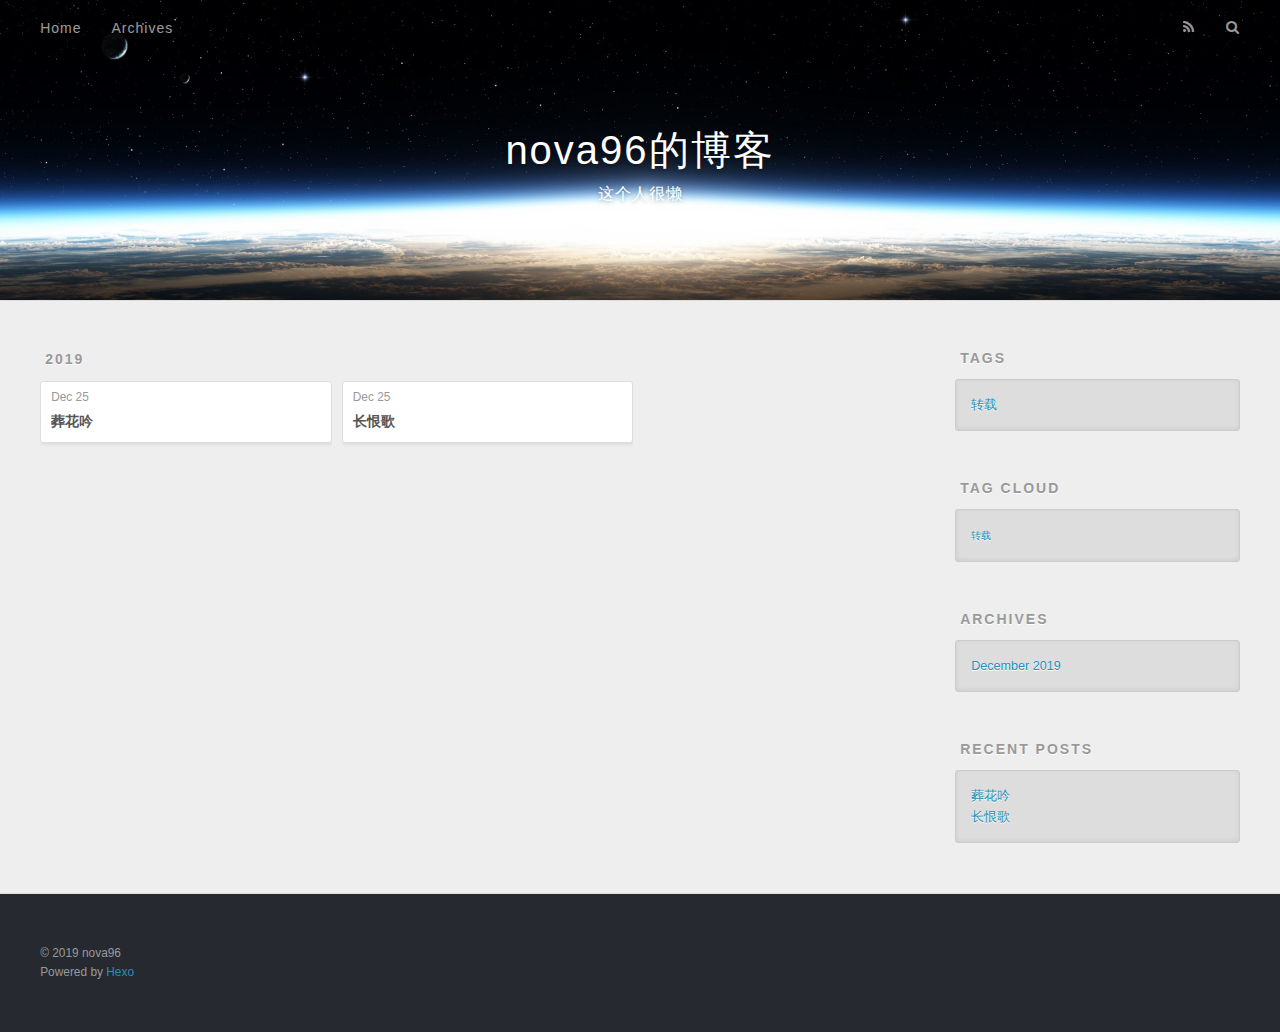
<file: archives/index.html>
<!DOCTYPE html>
<html>
<head>
  <meta charset="utf-8">
  
  <title>Archives | nova96的博客</title>
  <meta name="viewport" content="width=device-width, initial-scale=1, maximum-scale=1">
  <meta property="og:type" content="website">
<meta property="og:title" content="nova96的博客">
<meta property="og:url" content="NOVA96.github.io/archives/index.html">
<meta property="og:site_name" content="nova96的博客">
<meta name="twitter:card" content="summary">
<meta name="twitter:title" content="nova96的博客">
  
    <link rel="alternate" href="/atom.xml" title="nova96的博客" type="application/atom+xml">
  
  
    <link rel="icon" href="/favicon.png">
  
  
    <!--<link href="//fonts.googleapis.com/css?family=Source+Code+Pro" rel="stylesheet" type="text/css">-->
  
  <link rel="stylesheet" href="/css/style.css">
  

</head>

<body>
  <div id="container">
    <div id="wrap">
      <header id="header">
  <div id="banner"></div>
  <div id="header-outer" class="outer">
    <div id="header-title" class="inner">
      <h1 id="logo-wrap">
        <a href="/" id="logo">nova96的博客</a>
      </h1>
      
        <h2 id="subtitle-wrap">
          <a href="/" id="subtitle">这个人很懒</a>
        </h2>
      
    </div>
    <div id="header-inner" class="inner">
      <nav id="main-nav">
        <a id="main-nav-toggle" class="nav-icon"></a>
        
          <a class="main-nav-link" href="/">Home</a>
        
          <a class="main-nav-link" href="/archives">Archives</a>
        
      </nav>
      <nav id="sub-nav">
        
          <a id="nav-rss-link" class="nav-icon" href="/atom.xml" title="RSS Feed"></a>
        
        <a id="nav-search-btn" class="nav-icon" title="Search"></a>
      </nav>
      <div id="search-form-wrap">
        <form action="//google.com/search" method="get" accept-charset="UTF-8" class="search-form"><input type="search" name="q" results="0" class="search-form-input" placeholder="Search"><button type="submit" class="search-form-submit">&#xF002;</button><input type="hidden" name="sitesearch" value="NOVA96.github.io"></form>
      </div>
    </div>
  </div>
</header>
      <div class="outer">
        <section id="main">
  
  
    
    
      
      
      <section class="archives-wrap">
        <div class="archive-year-wrap">
          <a href="/archives/2019" class="archive-year">2019</a>
        </div>
        <div class="archives">
    
    <article class="archive-article archive-type-post">
  <div class="archive-article-inner">
    <header class="archive-article-header">
      <a href="/2019/12/25/葬花吟/" class="archive-article-date">
  <time datetime="2019-12-25T13:49:50.000Z" itemprop="datePublished">Dec 25</time>
</a>
      
  
    <h1 itemprop="name">
      <a class="archive-article-title" href="/2019/12/25/葬花吟/">葬花吟</a>
    </h1>
  

    </header>
  </div>
</article>
  
    
    
    <article class="archive-article archive-type-post">
  <div class="archive-article-inner">
    <header class="archive-article-header">
      <a href="/2019/12/25/长恨歌/" class="archive-article-date">
  <time datetime="2019-12-25T13:13:15.000Z" itemprop="datePublished">Dec 25</time>
</a>
      
  
    <h1 itemprop="name">
      <a class="archive-article-title" href="/2019/12/25/长恨歌/">长恨歌</a>
    </h1>
  

    </header>
  </div>
</article>
  
  
    </div></section>
  

</section>
        
          <aside id="sidebar">
  
    

  
    
  <div class="widget-wrap">
    <h3 class="widget-title">Tags</h3>
    <div class="widget">
      <ul class="tag-list"><li class="tag-list-item"><a class="tag-list-link" href="/tags/转载/">转载</a></li></ul>
    </div>
  </div>


  
    
  <div class="widget-wrap">
    <h3 class="widget-title">Tag Cloud</h3>
    <div class="widget tagcloud">
      <a href="/tags/转载/" style="font-size: 10px;">转载</a>
    </div>
  </div>

  
    
  <div class="widget-wrap">
    <h3 class="widget-title">Archives</h3>
    <div class="widget">
      <ul class="archive-list"><li class="archive-list-item"><a class="archive-list-link" href="/archives/2019/12/">December 2019</a></li></ul>
    </div>
  </div>


  
    
  <div class="widget-wrap">
    <h3 class="widget-title">Recent Posts</h3>
    <div class="widget">
      <ul>
        
          <li>
            <a href="/2019/12/25/葬花吟/">葬花吟</a>
          </li>
        
          <li>
            <a href="/2019/12/25/长恨歌/">长恨歌</a>
          </li>
        
      </ul>
    </div>
  </div>

  
</aside>
        
      </div>
      <footer id="footer">
  
  <div class="outer">
    <div id="footer-info" class="inner">
      &copy; 2019 nova96<br>
      Powered by <a href="http://hexo.io/" target="_blank">Hexo</a>
    </div>
  </div>
</footer>
    </div>
    <nav id="mobile-nav">
  
    <a href="/" class="mobile-nav-link">Home</a>
  
    <a href="/archives" class="mobile-nav-link">Archives</a>
  
</nav>
    

<script src="/js/jquery.min.js"></script>


  <link rel="stylesheet" href="/fancybox/jquery.fancybox.css">
  <script src="/fancybox/jquery.fancybox.pack.js"></script>


<script src="/js/script.js"></script>

  </div>
</body>
</html>
</file>
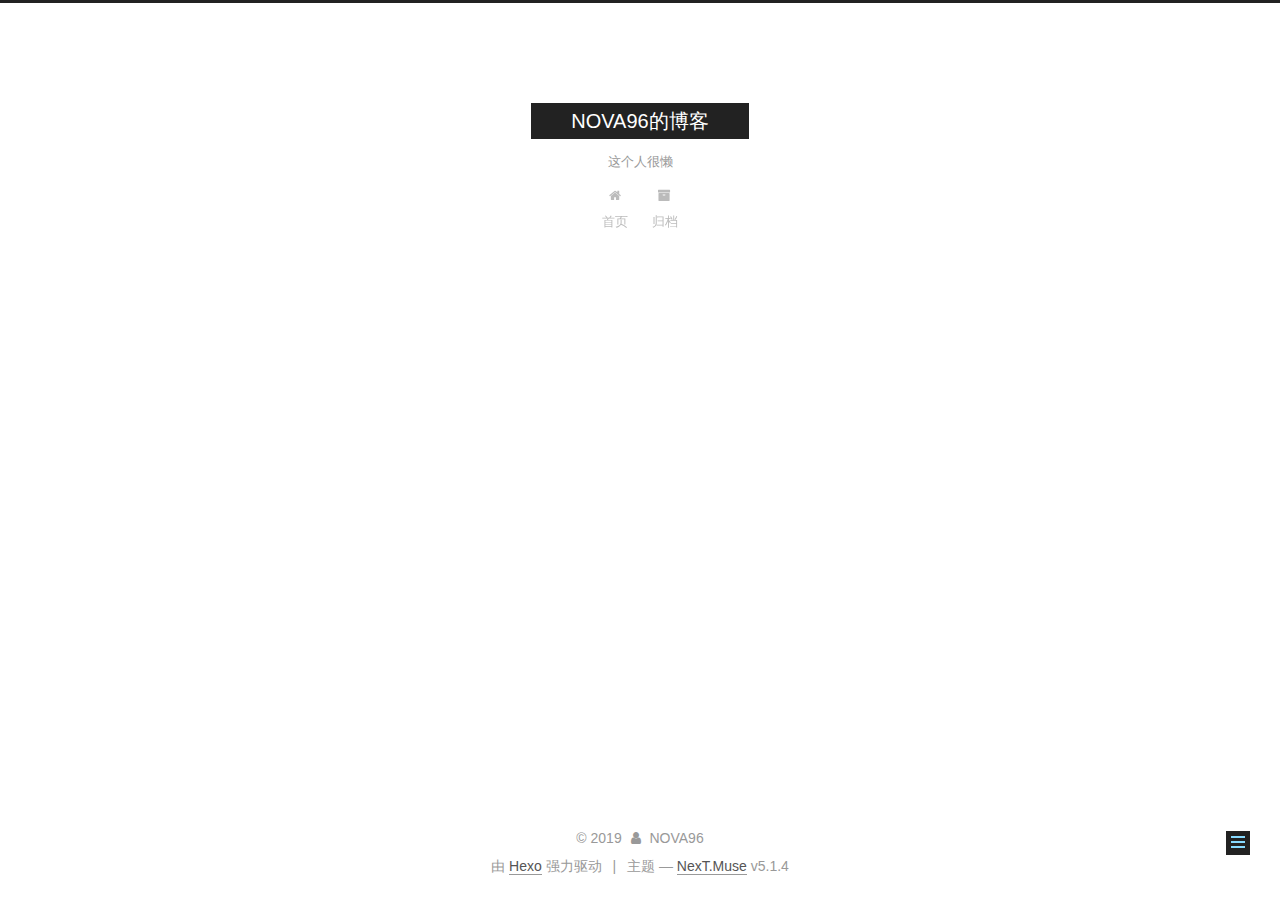
<file: categories/index.html>
<!DOCTYPE html>



  


<html class="theme-next muse use-motion" lang="zh-Hans">
<head>
  <meta charset="UTF-8"/>
<meta http-equiv="X-UA-Compatible" content="IE=edge" />
<meta name="viewport" content="width=device-width, initial-scale=1, maximum-scale=1"/>
<meta name="theme-color" content="#222">









<meta http-equiv="Cache-Control" content="no-transform" />
<meta http-equiv="Cache-Control" content="no-siteapp" />
















  
  
  <link href="/lib/fancybox/source/jquery.fancybox.css?v=2.1.5" rel="stylesheet" type="text/css" />







<link href="/lib/font-awesome/css/font-awesome.min.css?v=4.6.2" rel="stylesheet" type="text/css" />

<link href="/css/main.css?v=5.1.4" rel="stylesheet" type="text/css" />


  <link rel="apple-touch-icon" sizes="180x180" href="/images/apple-touch-icon-next.png?v=5.1.4">


  <link rel="icon" type="image/png" sizes="32x32" href="/images/favicon-32x32-next.png?v=5.1.4">


  <link rel="icon" type="image/png" sizes="16x16" href="/images/favicon-16x16-next.png?v=5.1.4">


  <link rel="mask-icon" href="/images/logo.svg?v=5.1.4" color="#222">





  <meta name="keywords" content="Hexo, NexT" />










<meta property="og:type" content="website">
<meta property="og:title" content="categories">
<meta property="og:url" content="NOVA96.github.io/categories/index.html">
<meta property="og:site_name" content="NOVA96的博客">
<meta property="og:updated_time" content="2019-12-25T14:53:04.680Z">
<meta name="twitter:card" content="summary">
<meta name="twitter:title" content="categories">



<script type="text/javascript" id="hexo.configurations">
  var NexT = window.NexT || {};
  var CONFIG = {
    root: '/',
    scheme: 'Muse',
    version: '5.1.4',
    sidebar: {"position":"left","display":"post","offset":12,"b2t":false,"scrollpercent":false,"onmobile":false},
    fancybox: true,
    tabs: true,
    motion: {"enable":true,"async":false,"transition":{"post_block":"fadeIn","post_header":"slideDownIn","post_body":"slideDownIn","coll_header":"slideLeftIn","sidebar":"slideUpIn"}},
    duoshuo: {
      userId: '0',
      author: '博主'
    },
    algolia: {
      applicationID: '',
      apiKey: '',
      indexName: '',
      hits: {"per_page":10},
      labels: {"input_placeholder":"Search for Posts","hits_empty":"We didn't find any results for the search: ${query}","hits_stats":"${hits} results found in ${time} ms"}
    }
  };
</script>



  <link rel="canonical" href="NOVA96.github.io/categories/"/>





  <title>categories | NOVA96的博客</title>
  








</head>

<body itemscope itemtype="http://schema.org/WebPage" lang="zh-Hans">

  
  
    
  

  <div class="container sidebar-position-left page-post-detail">
    <div class="headband"></div>

    <header id="header" class="header" itemscope itemtype="http://schema.org/WPHeader">
      <div class="header-inner"><div class="site-brand-wrapper">
  <div class="site-meta ">
    

    <div class="custom-logo-site-title">
      <a href="/"  class="brand" rel="start">
        <span class="logo-line-before"><i></i></span>
        <span class="site-title">NOVA96的博客</span>
        <span class="logo-line-after"><i></i></span>
      </a>
    </div>
      
        <p class="site-subtitle">这个人很懒</p>
      
  </div>

  <div class="site-nav-toggle">
    <button>
      <span class="btn-bar"></span>
      <span class="btn-bar"></span>
      <span class="btn-bar"></span>
    </button>
  </div>
</div>

<nav class="site-nav">
  

  
    <ul id="menu" class="menu">
      
        
        <li class="menu-item menu-item-home">
          <a href="/" rel="section">
            
              <i class="menu-item-icon fa fa-fw fa-home"></i> <br />
            
            首页
          </a>
        </li>
      
        
        <li class="menu-item menu-item-archives">
          <a href="/archives/" rel="section">
            
              <i class="menu-item-icon fa fa-fw fa-archive"></i> <br />
            
            归档
          </a>
        </li>
      

      
    </ul>
  

  
</nav>



 </div>
    </header>

    <main id="main" class="main">
      <div class="main-inner">
        <div class="content-wrap">
          <div id="content" class="content">
            

  <div id="posts" class="posts-expand">
    
    
    
    <div class="post-block page">
      <header class="post-header">

	<h1 class="post-title" itemprop="name headline">categories</h1>



</header>

      
      
      
      <div class="post-body">
        
        
          
        
      </div>
      
      
      
    </div>
    
    
    
  </div>


          </div>
          


          

  



        </div>
        
          
  
  <div class="sidebar-toggle">
    <div class="sidebar-toggle-line-wrap">
      <span class="sidebar-toggle-line sidebar-toggle-line-first"></span>
      <span class="sidebar-toggle-line sidebar-toggle-line-middle"></span>
      <span class="sidebar-toggle-line sidebar-toggle-line-last"></span>
    </div>
  </div>

  <aside id="sidebar" class="sidebar">
    
    <div class="sidebar-inner">

      

      

      <section class="site-overview-wrap sidebar-panel sidebar-panel-active">
        <div class="site-overview">
          <div class="site-author motion-element" itemprop="author" itemscope itemtype="http://schema.org/Person">
            
              <p class="site-author-name" itemprop="name">NOVA96</p>
              <p class="site-description motion-element" itemprop="description"></p>
          </div>

          <nav class="site-state motion-element">

            
              <div class="site-state-item site-state-posts">
              
                <a href="/archives/">
              
                  <span class="site-state-item-count">2</span>
                  <span class="site-state-item-name">日志</span>
                </a>
              </div>
            

            

            
              
              
              <div class="site-state-item site-state-tags">
                
                  <span class="site-state-item-count">1</span>
                  <span class="site-state-item-name">标签</span>
                
              </div>
            

          </nav>

          

          

          
          

          
          

          

        </div>
      </section>

      

      

    </div>
  </aside>


        
      </div>
    </main>

    <footer id="footer" class="footer">
      <div class="footer-inner">
        <div class="copyright">&copy; <span itemprop="copyrightYear">2019</span>
  <span class="with-love">
    <i class="fa fa-user"></i>
  </span>
  <span class="author" itemprop="copyrightHolder">NOVA96</span>

  
</div>


  <div class="powered-by">由 <a class="theme-link" target="_blank" href="https://hexo.io">Hexo</a> 强力驱动</div>



  <span class="post-meta-divider">|</span>



  <div class="theme-info">主题 &mdash; <a class="theme-link" target="_blank" href="https://github.com/iissnan/hexo-theme-next">NexT.Muse</a> v5.1.4</div>




        







        
      </div>
    </footer>

    
      <div class="back-to-top">
        <i class="fa fa-arrow-up"></i>
        
      </div>
    

    

  </div>

  

<script type="text/javascript">
  if (Object.prototype.toString.call(window.Promise) !== '[object Function]') {
    window.Promise = null;
  }
</script>









  












  
  
    <script type="text/javascript" src="/lib/jquery/index.js?v=2.1.3"></script>
  

  
  
    <script type="text/javascript" src="/lib/fastclick/lib/fastclick.min.js?v=1.0.6"></script>
  

  
  
    <script type="text/javascript" src="/lib/jquery_lazyload/jquery.lazyload.js?v=1.9.7"></script>
  

  
  
    <script type="text/javascript" src="/lib/velocity/velocity.min.js?v=1.2.1"></script>
  

  
  
    <script type="text/javascript" src="/lib/velocity/velocity.ui.min.js?v=1.2.1"></script>
  

  
  
    <script type="text/javascript" src="/lib/fancybox/source/jquery.fancybox.pack.js?v=2.1.5"></script>
  


  


  <script type="text/javascript" src="/js/src/utils.js?v=5.1.4"></script>

  <script type="text/javascript" src="/js/src/motion.js?v=5.1.4"></script>



  
  

  
  <script type="text/javascript" src="/js/src/scrollspy.js?v=5.1.4"></script>
<script type="text/javascript" src="/js/src/post-details.js?v=5.1.4"></script>



  


  <script type="text/javascript" src="/js/src/bootstrap.js?v=5.1.4"></script>



  


  




	





  





  












  





  

  

  

  
  

  

  

  

</body>
</html>
</file>
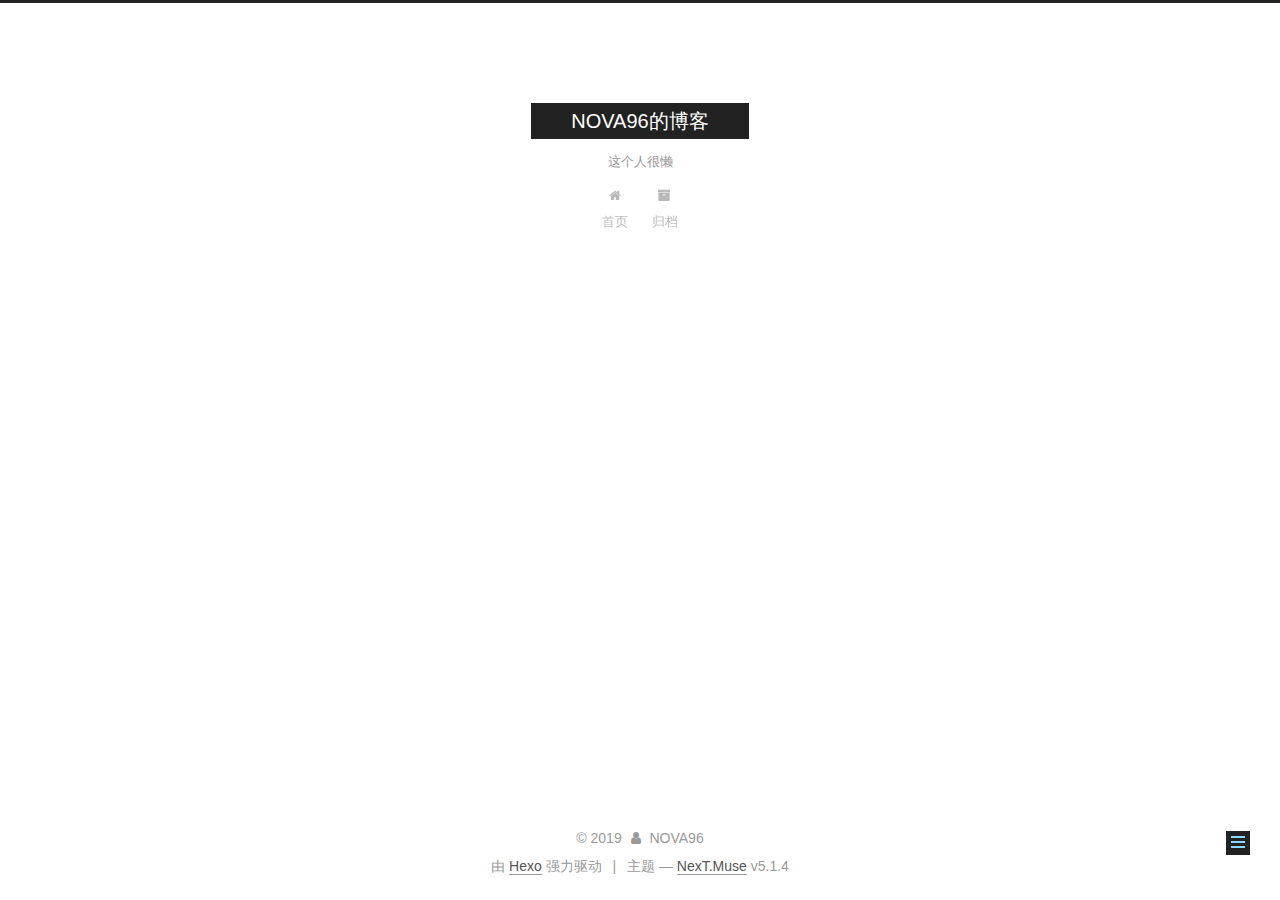
<file: tags/index.html>
<!DOCTYPE html>



  


<html class="theme-next muse use-motion" lang="zh-Hans">
<head>
  <meta charset="UTF-8"/>
<meta http-equiv="X-UA-Compatible" content="IE=edge" />
<meta name="viewport" content="width=device-width, initial-scale=1, maximum-scale=1"/>
<meta name="theme-color" content="#222">









<meta http-equiv="Cache-Control" content="no-transform" />
<meta http-equiv="Cache-Control" content="no-siteapp" />
















  
  
  <link href="/lib/fancybox/source/jquery.fancybox.css?v=2.1.5" rel="stylesheet" type="text/css" />







<link href="/lib/font-awesome/css/font-awesome.min.css?v=4.6.2" rel="stylesheet" type="text/css" />

<link href="/css/main.css?v=5.1.4" rel="stylesheet" type="text/css" />


  <link rel="apple-touch-icon" sizes="180x180" href="/images/apple-touch-icon-next.png?v=5.1.4">


  <link rel="icon" type="image/png" sizes="32x32" href="/images/favicon-32x32-next.png?v=5.1.4">


  <link rel="icon" type="image/png" sizes="16x16" href="/images/favicon-16x16-next.png?v=5.1.4">


  <link rel="mask-icon" href="/images/logo.svg?v=5.1.4" color="#222">





  <meta name="keywords" content="Hexo, NexT" />










<meta property="og:type" content="website">
<meta property="og:title" content="tags">
<meta property="og:url" content="NOVA96.github.io/tags/index.html">
<meta property="og:site_name" content="NOVA96的博客">
<meta property="og:updated_time" content="2019-12-25T14:52:47.443Z">
<meta name="twitter:card" content="summary">
<meta name="twitter:title" content="tags">



<script type="text/javascript" id="hexo.configurations">
  var NexT = window.NexT || {};
  var CONFIG = {
    root: '/',
    scheme: 'Muse',
    version: '5.1.4',
    sidebar: {"position":"left","display":"post","offset":12,"b2t":false,"scrollpercent":false,"onmobile":false},
    fancybox: true,
    tabs: true,
    motion: {"enable":true,"async":false,"transition":{"post_block":"fadeIn","post_header":"slideDownIn","post_body":"slideDownIn","coll_header":"slideLeftIn","sidebar":"slideUpIn"}},
    duoshuo: {
      userId: '0',
      author: '博主'
    },
    algolia: {
      applicationID: '',
      apiKey: '',
      indexName: '',
      hits: {"per_page":10},
      labels: {"input_placeholder":"Search for Posts","hits_empty":"We didn't find any results for the search: ${query}","hits_stats":"${hits} results found in ${time} ms"}
    }
  };
</script>



  <link rel="canonical" href="NOVA96.github.io/tags/"/>





  <title>tags | NOVA96的博客</title>
  








</head>

<body itemscope itemtype="http://schema.org/WebPage" lang="zh-Hans">

  
  
    
  

  <div class="container sidebar-position-left page-post-detail">
    <div class="headband"></div>

    <header id="header" class="header" itemscope itemtype="http://schema.org/WPHeader">
      <div class="header-inner"><div class="site-brand-wrapper">
  <div class="site-meta ">
    

    <div class="custom-logo-site-title">
      <a href="/"  class="brand" rel="start">
        <span class="logo-line-before"><i></i></span>
        <span class="site-title">NOVA96的博客</span>
        <span class="logo-line-after"><i></i></span>
      </a>
    </div>
      
        <p class="site-subtitle">这个人很懒</p>
      
  </div>

  <div class="site-nav-toggle">
    <button>
      <span class="btn-bar"></span>
      <span class="btn-bar"></span>
      <span class="btn-bar"></span>
    </button>
  </div>
</div>

<nav class="site-nav">
  

  
    <ul id="menu" class="menu">
      
        
        <li class="menu-item menu-item-home">
          <a href="/" rel="section">
            
              <i class="menu-item-icon fa fa-fw fa-home"></i> <br />
            
            首页
          </a>
        </li>
      
        
        <li class="menu-item menu-item-archives">
          <a href="/archives/" rel="section">
            
              <i class="menu-item-icon fa fa-fw fa-archive"></i> <br />
            
            归档
          </a>
        </li>
      

      
    </ul>
  

  
</nav>



 </div>
    </header>

    <main id="main" class="main">
      <div class="main-inner">
        <div class="content-wrap">
          <div id="content" class="content">
            

  <div id="posts" class="posts-expand">
    
    
    
    <div class="post-block page">
      <header class="post-header">

	<h1 class="post-title" itemprop="name headline">tags</h1>



</header>

      
      
      
      <div class="post-body">
        
        
          
        
      </div>
      
      
      
    </div>
    
    
    
  </div>


          </div>
          


          

  



        </div>
        
          
  
  <div class="sidebar-toggle">
    <div class="sidebar-toggle-line-wrap">
      <span class="sidebar-toggle-line sidebar-toggle-line-first"></span>
      <span class="sidebar-toggle-line sidebar-toggle-line-middle"></span>
      <span class="sidebar-toggle-line sidebar-toggle-line-last"></span>
    </div>
  </div>

  <aside id="sidebar" class="sidebar">
    
    <div class="sidebar-inner">

      

      

      <section class="site-overview-wrap sidebar-panel sidebar-panel-active">
        <div class="site-overview">
          <div class="site-author motion-element" itemprop="author" itemscope itemtype="http://schema.org/Person">
            
              <p class="site-author-name" itemprop="name">NOVA96</p>
              <p class="site-description motion-element" itemprop="description"></p>
          </div>

          <nav class="site-state motion-element">

            
              <div class="site-state-item site-state-posts">
              
                <a href="/archives/">
              
                  <span class="site-state-item-count">2</span>
                  <span class="site-state-item-name">日志</span>
                </a>
              </div>
            

            

            
              
              
              <div class="site-state-item site-state-tags">
                
                  <span class="site-state-item-count">1</span>
                  <span class="site-state-item-name">标签</span>
                
              </div>
            

          </nav>

          

          

          
          

          
          

          

        </div>
      </section>

      

      

    </div>
  </aside>


        
      </div>
    </main>

    <footer id="footer" class="footer">
      <div class="footer-inner">
        <div class="copyright">&copy; <span itemprop="copyrightYear">2019</span>
  <span class="with-love">
    <i class="fa fa-user"></i>
  </span>
  <span class="author" itemprop="copyrightHolder">NOVA96</span>

  
</div>


  <div class="powered-by">由 <a class="theme-link" target="_blank" href="https://hexo.io">Hexo</a> 强力驱动</div>



  <span class="post-meta-divider">|</span>



  <div class="theme-info">主题 &mdash; <a class="theme-link" target="_blank" href="https://github.com/iissnan/hexo-theme-next">NexT.Muse</a> v5.1.4</div>




        







        
      </div>
    </footer>

    
      <div class="back-to-top">
        <i class="fa fa-arrow-up"></i>
        
      </div>
    

    

  </div>

  

<script type="text/javascript">
  if (Object.prototype.toString.call(window.Promise) !== '[object Function]') {
    window.Promise = null;
  }
</script>









  












  
  
    <script type="text/javascript" src="/lib/jquery/index.js?v=2.1.3"></script>
  

  
  
    <script type="text/javascript" src="/lib/fastclick/lib/fastclick.min.js?v=1.0.6"></script>
  

  
  
    <script type="text/javascript" src="/lib/jquery_lazyload/jquery.lazyload.js?v=1.9.7"></script>
  

  
  
    <script type="text/javascript" src="/lib/velocity/velocity.min.js?v=1.2.1"></script>
  

  
  
    <script type="text/javascript" src="/lib/velocity/velocity.ui.min.js?v=1.2.1"></script>
  

  
  
    <script type="text/javascript" src="/lib/fancybox/source/jquery.fancybox.pack.js?v=2.1.5"></script>
  


  


  <script type="text/javascript" src="/js/src/utils.js?v=5.1.4"></script>

  <script type="text/javascript" src="/js/src/motion.js?v=5.1.4"></script>



  
  

  
  <script type="text/javascript" src="/js/src/scrollspy.js?v=5.1.4"></script>
<script type="text/javascript" src="/js/src/post-details.js?v=5.1.4"></script>



  


  <script type="text/javascript" src="/js/src/bootstrap.js?v=5.1.4"></script>



  


  




	





  





  












  





  

  

  

  
  

  

  

  

</body>
</html>
</file>
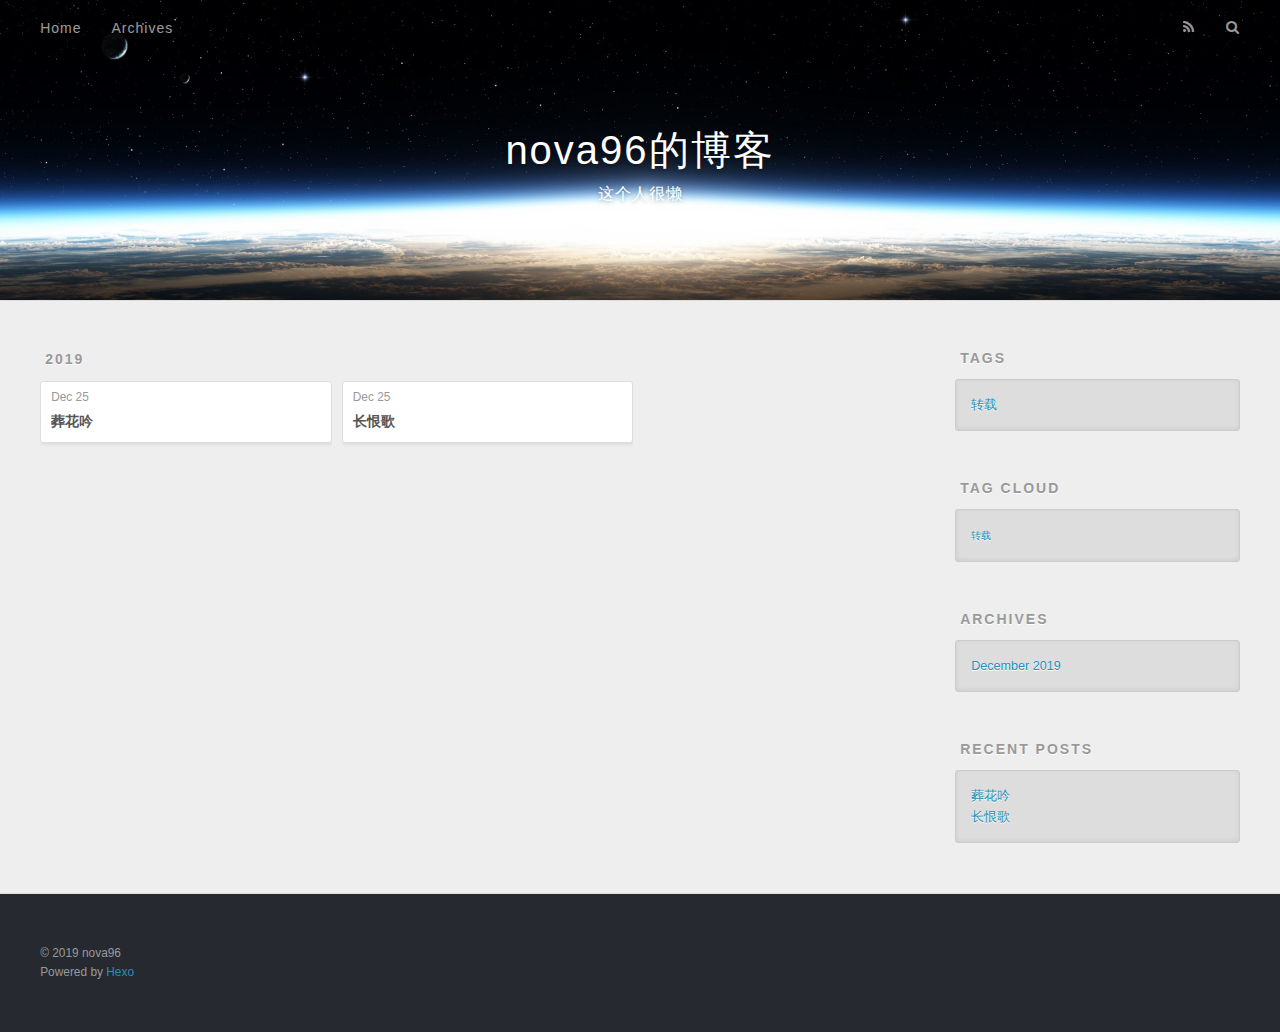
<file: archives/2019/index.html>
<!DOCTYPE html>
<html>
<head>
  <meta charset="utf-8">
  
  <title>Archives: 2019 | nova96的博客</title>
  <meta name="viewport" content="width=device-width, initial-scale=1, maximum-scale=1">
  <meta property="og:type" content="website">
<meta property="og:title" content="nova96的博客">
<meta property="og:url" content="NOVA96.github.io/archives/2019/index.html">
<meta property="og:site_name" content="nova96的博客">
<meta name="twitter:card" content="summary">
<meta name="twitter:title" content="nova96的博客">
  
    <link rel="alternate" href="/atom.xml" title="nova96的博客" type="application/atom+xml">
  
  
    <link rel="icon" href="/favicon.png">
  
  
    <!--<link href="//fonts.googleapis.com/css?family=Source+Code+Pro" rel="stylesheet" type="text/css">-->
  
  <link rel="stylesheet" href="/css/style.css">
  

</head>

<body>
  <div id="container">
    <div id="wrap">
      <header id="header">
  <div id="banner"></div>
  <div id="header-outer" class="outer">
    <div id="header-title" class="inner">
      <h1 id="logo-wrap">
        <a href="/" id="logo">nova96的博客</a>
      </h1>
      
        <h2 id="subtitle-wrap">
          <a href="/" id="subtitle">这个人很懒</a>
        </h2>
      
    </div>
    <div id="header-inner" class="inner">
      <nav id="main-nav">
        <a id="main-nav-toggle" class="nav-icon"></a>
        
          <a class="main-nav-link" href="/">Home</a>
        
          <a class="main-nav-link" href="/archives">Archives</a>
        
      </nav>
      <nav id="sub-nav">
        
          <a id="nav-rss-link" class="nav-icon" href="/atom.xml" title="RSS Feed"></a>
        
        <a id="nav-search-btn" class="nav-icon" title="Search"></a>
      </nav>
      <div id="search-form-wrap">
        <form action="//google.com/search" method="get" accept-charset="UTF-8" class="search-form"><input type="search" name="q" results="0" class="search-form-input" placeholder="Search"><button type="submit" class="search-form-submit">&#xF002;</button><input type="hidden" name="sitesearch" value="NOVA96.github.io"></form>
      </div>
    </div>
  </div>
</header>
      <div class="outer">
        <section id="main">
  
  
    
    
      
      
      <section class="archives-wrap">
        <div class="archive-year-wrap">
          <a href="/archives/2019" class="archive-year">2019</a>
        </div>
        <div class="archives">
    
    <article class="archive-article archive-type-post">
  <div class="archive-article-inner">
    <header class="archive-article-header">
      <a href="/2019/12/25/葬花吟/" class="archive-article-date">
  <time datetime="2019-12-25T13:49:50.000Z" itemprop="datePublished">Dec 25</time>
</a>
      
  
    <h1 itemprop="name">
      <a class="archive-article-title" href="/2019/12/25/葬花吟/">葬花吟</a>
    </h1>
  

    </header>
  </div>
</article>
  
    
    
    <article class="archive-article archive-type-post">
  <div class="archive-article-inner">
    <header class="archive-article-header">
      <a href="/2019/12/25/长恨歌/" class="archive-article-date">
  <time datetime="2019-12-25T13:13:15.000Z" itemprop="datePublished">Dec 25</time>
</a>
      
  
    <h1 itemprop="name">
      <a class="archive-article-title" href="/2019/12/25/长恨歌/">长恨歌</a>
    </h1>
  

    </header>
  </div>
</article>
  
  
    </div></section>
  

</section>
        
          <aside id="sidebar">
  
    

  
    
  <div class="widget-wrap">
    <h3 class="widget-title">Tags</h3>
    <div class="widget">
      <ul class="tag-list"><li class="tag-list-item"><a class="tag-list-link" href="/tags/转载/">转载</a></li></ul>
    </div>
  </div>


  
    
  <div class="widget-wrap">
    <h3 class="widget-title">Tag Cloud</h3>
    <div class="widget tagcloud">
      <a href="/tags/转载/" style="font-size: 10px;">转载</a>
    </div>
  </div>

  
    
  <div class="widget-wrap">
    <h3 class="widget-title">Archives</h3>
    <div class="widget">
      <ul class="archive-list"><li class="archive-list-item"><a class="archive-list-link" href="/archives/2019/12/">December 2019</a></li></ul>
    </div>
  </div>


  
    
  <div class="widget-wrap">
    <h3 class="widget-title">Recent Posts</h3>
    <div class="widget">
      <ul>
        
          <li>
            <a href="/2019/12/25/葬花吟/">葬花吟</a>
          </li>
        
          <li>
            <a href="/2019/12/25/长恨歌/">长恨歌</a>
          </li>
        
      </ul>
    </div>
  </div>

  
</aside>
        
      </div>
      <footer id="footer">
  
  <div class="outer">
    <div id="footer-info" class="inner">
      &copy; 2019 nova96<br>
      Powered by <a href="http://hexo.io/" target="_blank">Hexo</a>
    </div>
  </div>
</footer>
    </div>
    <nav id="mobile-nav">
  
    <a href="/" class="mobile-nav-link">Home</a>
  
    <a href="/archives" class="mobile-nav-link">Archives</a>
  
</nav>
    

<script src="/js/jquery.min.js"></script>


  <link rel="stylesheet" href="/fancybox/jquery.fancybox.css">
  <script src="/fancybox/jquery.fancybox.pack.js"></script>


<script src="/js/script.js"></script>

  </div>
</body>
</html>
</file>
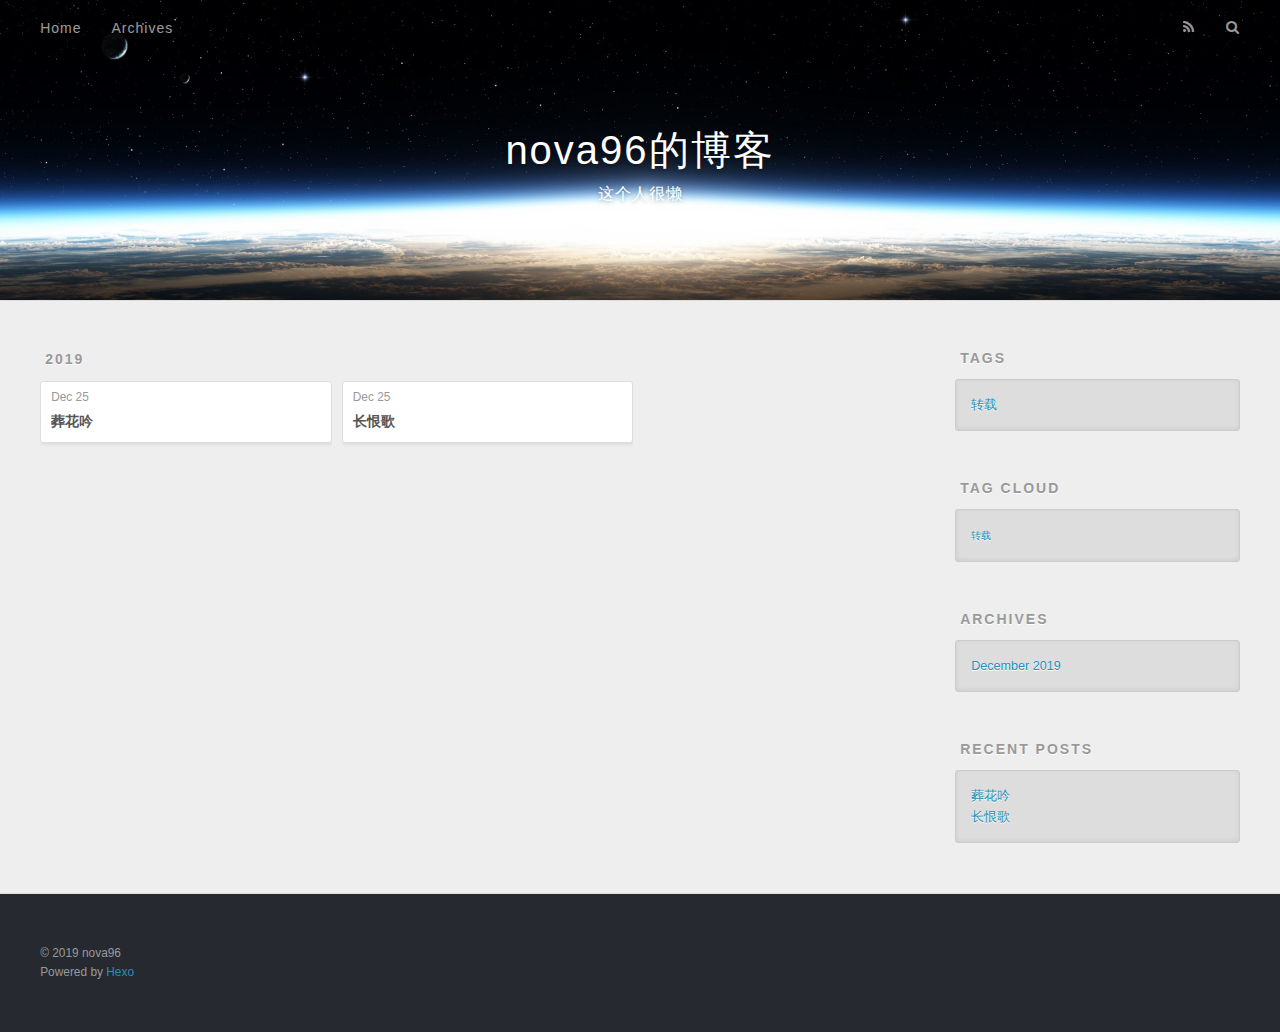
<file: tags/转载/index.html>
<!DOCTYPE html>
<html>
<head>
  <meta charset="utf-8">
  
  <title>Tag: 转载 | nova96的博客</title>
  <meta name="viewport" content="width=device-width, initial-scale=1, maximum-scale=1">
  <meta property="og:type" content="website">
<meta property="og:title" content="nova96的博客">
<meta property="og:url" content="NOVA96.github.io/tags/转载/index.html">
<meta property="og:site_name" content="nova96的博客">
<meta name="twitter:card" content="summary">
<meta name="twitter:title" content="nova96的博客">
  
    <link rel="alternate" href="/atom.xml" title="nova96的博客" type="application/atom+xml">
  
  
    <link rel="icon" href="/favicon.png">
  
  
    <!--<link href="//fonts.googleapis.com/css?family=Source+Code+Pro" rel="stylesheet" type="text/css">-->
  
  <link rel="stylesheet" href="/css/style.css">
  

</head>

<body>
  <div id="container">
    <div id="wrap">
      <header id="header">
  <div id="banner"></div>
  <div id="header-outer" class="outer">
    <div id="header-title" class="inner">
      <h1 id="logo-wrap">
        <a href="/" id="logo">nova96的博客</a>
      </h1>
      
        <h2 id="subtitle-wrap">
          <a href="/" id="subtitle">这个人很懒</a>
        </h2>
      
    </div>
    <div id="header-inner" class="inner">
      <nav id="main-nav">
        <a id="main-nav-toggle" class="nav-icon"></a>
        
          <a class="main-nav-link" href="/">Home</a>
        
          <a class="main-nav-link" href="/archives">Archives</a>
        
      </nav>
      <nav id="sub-nav">
        
          <a id="nav-rss-link" class="nav-icon" href="/atom.xml" title="RSS Feed"></a>
        
        <a id="nav-search-btn" class="nav-icon" title="Search"></a>
      </nav>
      <div id="search-form-wrap">
        <form action="//google.com/search" method="get" accept-charset="UTF-8" class="search-form"><input type="search" name="q" results="0" class="search-form-input" placeholder="Search"><button type="submit" class="search-form-submit">&#xF002;</button><input type="hidden" name="sitesearch" value="NOVA96.github.io"></form>
      </div>
    </div>
  </div>
</header>
      <div class="outer">
        <section id="main">
  
  
    
    
      
      
      <section class="archives-wrap">
        <div class="archive-year-wrap">
          <a href="/archives/2019" class="archive-year">2019</a>
        </div>
        <div class="archives">
    
    <article class="archive-article archive-type-post">
  <div class="archive-article-inner">
    <header class="archive-article-header">
      <a href="/2019/12/25/葬花吟/" class="archive-article-date">
  <time datetime="2019-12-25T13:49:50.000Z" itemprop="datePublished">Dec 25</time>
</a>
      
  
    <h1 itemprop="name">
      <a class="archive-article-title" href="/2019/12/25/葬花吟/">葬花吟</a>
    </h1>
  

    </header>
  </div>
</article>
  
    
    
    <article class="archive-article archive-type-post">
  <div class="archive-article-inner">
    <header class="archive-article-header">
      <a href="/2019/12/25/长恨歌/" class="archive-article-date">
  <time datetime="2019-12-25T13:13:15.000Z" itemprop="datePublished">Dec 25</time>
</a>
      
  
    <h1 itemprop="name">
      <a class="archive-article-title" href="/2019/12/25/长恨歌/">长恨歌</a>
    </h1>
  

    </header>
  </div>
</article>
  
  
    </div></section>
  

</section>
        
          <aside id="sidebar">
  
    

  
    
  <div class="widget-wrap">
    <h3 class="widget-title">Tags</h3>
    <div class="widget">
      <ul class="tag-list"><li class="tag-list-item"><a class="tag-list-link" href="/tags/转载/">转载</a></li></ul>
    </div>
  </div>


  
    
  <div class="widget-wrap">
    <h3 class="widget-title">Tag Cloud</h3>
    <div class="widget tagcloud">
      <a href="/tags/转载/" style="font-size: 10px;">转载</a>
    </div>
  </div>

  
    
  <div class="widget-wrap">
    <h3 class="widget-title">Archives</h3>
    <div class="widget">
      <ul class="archive-list"><li class="archive-list-item"><a class="archive-list-link" href="/archives/2019/12/">December 2019</a></li></ul>
    </div>
  </div>


  
    
  <div class="widget-wrap">
    <h3 class="widget-title">Recent Posts</h3>
    <div class="widget">
      <ul>
        
          <li>
            <a href="/2019/12/25/葬花吟/">葬花吟</a>
          </li>
        
          <li>
            <a href="/2019/12/25/长恨歌/">长恨歌</a>
          </li>
        
      </ul>
    </div>
  </div>

  
</aside>
        
      </div>
      <footer id="footer">
  
  <div class="outer">
    <div id="footer-info" class="inner">
      &copy; 2019 nova96<br>
      Powered by <a href="http://hexo.io/" target="_blank">Hexo</a>
    </div>
  </div>
</footer>
    </div>
    <nav id="mobile-nav">
  
    <a href="/" class="mobile-nav-link">Home</a>
  
    <a href="/archives" class="mobile-nav-link">Archives</a>
  
</nav>
    

<script src="/js/jquery.min.js"></script>


  <link rel="stylesheet" href="/fancybox/jquery.fancybox.css">
  <script src="/fancybox/jquery.fancybox.pack.js"></script>


<script src="/js/script.js"></script>

  </div>
</body>
</html>
</file>
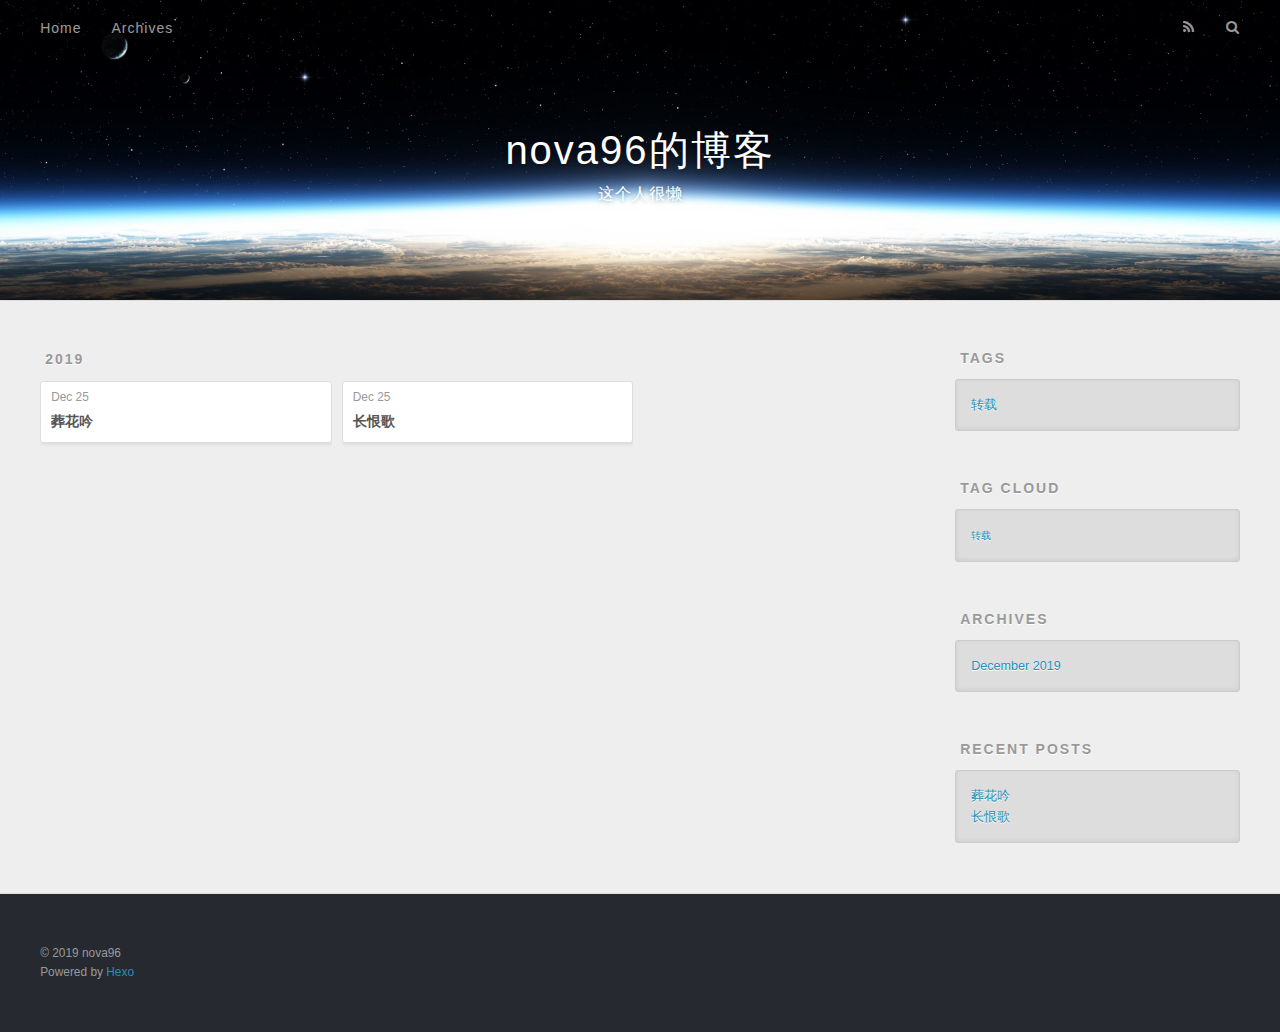
<file: archives/2019/12/index.html>
<!DOCTYPE html>
<html>
<head>
  <meta charset="utf-8">
  
  <title>Archives: 2019/12 | nova96的博客</title>
  <meta name="viewport" content="width=device-width, initial-scale=1, maximum-scale=1">
  <meta property="og:type" content="website">
<meta property="og:title" content="nova96的博客">
<meta property="og:url" content="NOVA96.github.io/archives/2019/12/index.html">
<meta property="og:site_name" content="nova96的博客">
<meta name="twitter:card" content="summary">
<meta name="twitter:title" content="nova96的博客">
  
    <link rel="alternate" href="/atom.xml" title="nova96的博客" type="application/atom+xml">
  
  
    <link rel="icon" href="/favicon.png">
  
  
    <!--<link href="//fonts.googleapis.com/css?family=Source+Code+Pro" rel="stylesheet" type="text/css">-->
  
  <link rel="stylesheet" href="/css/style.css">
  

</head>

<body>
  <div id="container">
    <div id="wrap">
      <header id="header">
  <div id="banner"></div>
  <div id="header-outer" class="outer">
    <div id="header-title" class="inner">
      <h1 id="logo-wrap">
        <a href="/" id="logo">nova96的博客</a>
      </h1>
      
        <h2 id="subtitle-wrap">
          <a href="/" id="subtitle">这个人很懒</a>
        </h2>
      
    </div>
    <div id="header-inner" class="inner">
      <nav id="main-nav">
        <a id="main-nav-toggle" class="nav-icon"></a>
        
          <a class="main-nav-link" href="/">Home</a>
        
          <a class="main-nav-link" href="/archives">Archives</a>
        
      </nav>
      <nav id="sub-nav">
        
          <a id="nav-rss-link" class="nav-icon" href="/atom.xml" title="RSS Feed"></a>
        
        <a id="nav-search-btn" class="nav-icon" title="Search"></a>
      </nav>
      <div id="search-form-wrap">
        <form action="//google.com/search" method="get" accept-charset="UTF-8" class="search-form"><input type="search" name="q" results="0" class="search-form-input" placeholder="Search"><button type="submit" class="search-form-submit">&#xF002;</button><input type="hidden" name="sitesearch" value="NOVA96.github.io"></form>
      </div>
    </div>
  </div>
</header>
      <div class="outer">
        <section id="main">
  
  
    
    
      
      
      <section class="archives-wrap">
        <div class="archive-year-wrap">
          <a href="/archives/2019" class="archive-year">2019</a>
        </div>
        <div class="archives">
    
    <article class="archive-article archive-type-post">
  <div class="archive-article-inner">
    <header class="archive-article-header">
      <a href="/2019/12/25/葬花吟/" class="archive-article-date">
  <time datetime="2019-12-25T13:49:50.000Z" itemprop="datePublished">Dec 25</time>
</a>
      
  
    <h1 itemprop="name">
      <a class="archive-article-title" href="/2019/12/25/葬花吟/">葬花吟</a>
    </h1>
  

    </header>
  </div>
</article>
  
    
    
    <article class="archive-article archive-type-post">
  <div class="archive-article-inner">
    <header class="archive-article-header">
      <a href="/2019/12/25/长恨歌/" class="archive-article-date">
  <time datetime="2019-12-25T13:13:15.000Z" itemprop="datePublished">Dec 25</time>
</a>
      
  
    <h1 itemprop="name">
      <a class="archive-article-title" href="/2019/12/25/长恨歌/">长恨歌</a>
    </h1>
  

    </header>
  </div>
</article>
  
  
    </div></section>
  

</section>
        
          <aside id="sidebar">
  
    

  
    
  <div class="widget-wrap">
    <h3 class="widget-title">Tags</h3>
    <div class="widget">
      <ul class="tag-list"><li class="tag-list-item"><a class="tag-list-link" href="/tags/转载/">转载</a></li></ul>
    </div>
  </div>


  
    
  <div class="widget-wrap">
    <h3 class="widget-title">Tag Cloud</h3>
    <div class="widget tagcloud">
      <a href="/tags/转载/" style="font-size: 10px;">转载</a>
    </div>
  </div>

  
    
  <div class="widget-wrap">
    <h3 class="widget-title">Archives</h3>
    <div class="widget">
      <ul class="archive-list"><li class="archive-list-item"><a class="archive-list-link" href="/archives/2019/12/">December 2019</a></li></ul>
    </div>
  </div>


  
    
  <div class="widget-wrap">
    <h3 class="widget-title">Recent Posts</h3>
    <div class="widget">
      <ul>
        
          <li>
            <a href="/2019/12/25/葬花吟/">葬花吟</a>
          </li>
        
          <li>
            <a href="/2019/12/25/长恨歌/">长恨歌</a>
          </li>
        
      </ul>
    </div>
  </div>

  
</aside>
        
      </div>
      <footer id="footer">
  
  <div class="outer">
    <div id="footer-info" class="inner">
      &copy; 2019 nova96<br>
      Powered by <a href="http://hexo.io/" target="_blank">Hexo</a>
    </div>
  </div>
</footer>
    </div>
    <nav id="mobile-nav">
  
    <a href="/" class="mobile-nav-link">Home</a>
  
    <a href="/archives" class="mobile-nav-link">Archives</a>
  
</nav>
    

<script src="/js/jquery.min.js"></script>


  <link rel="stylesheet" href="/fancybox/jquery.fancybox.css">
  <script src="/fancybox/jquery.fancybox.pack.js"></script>


<script src="/js/script.js"></script>

  </div>
</body>
</html>
</file>
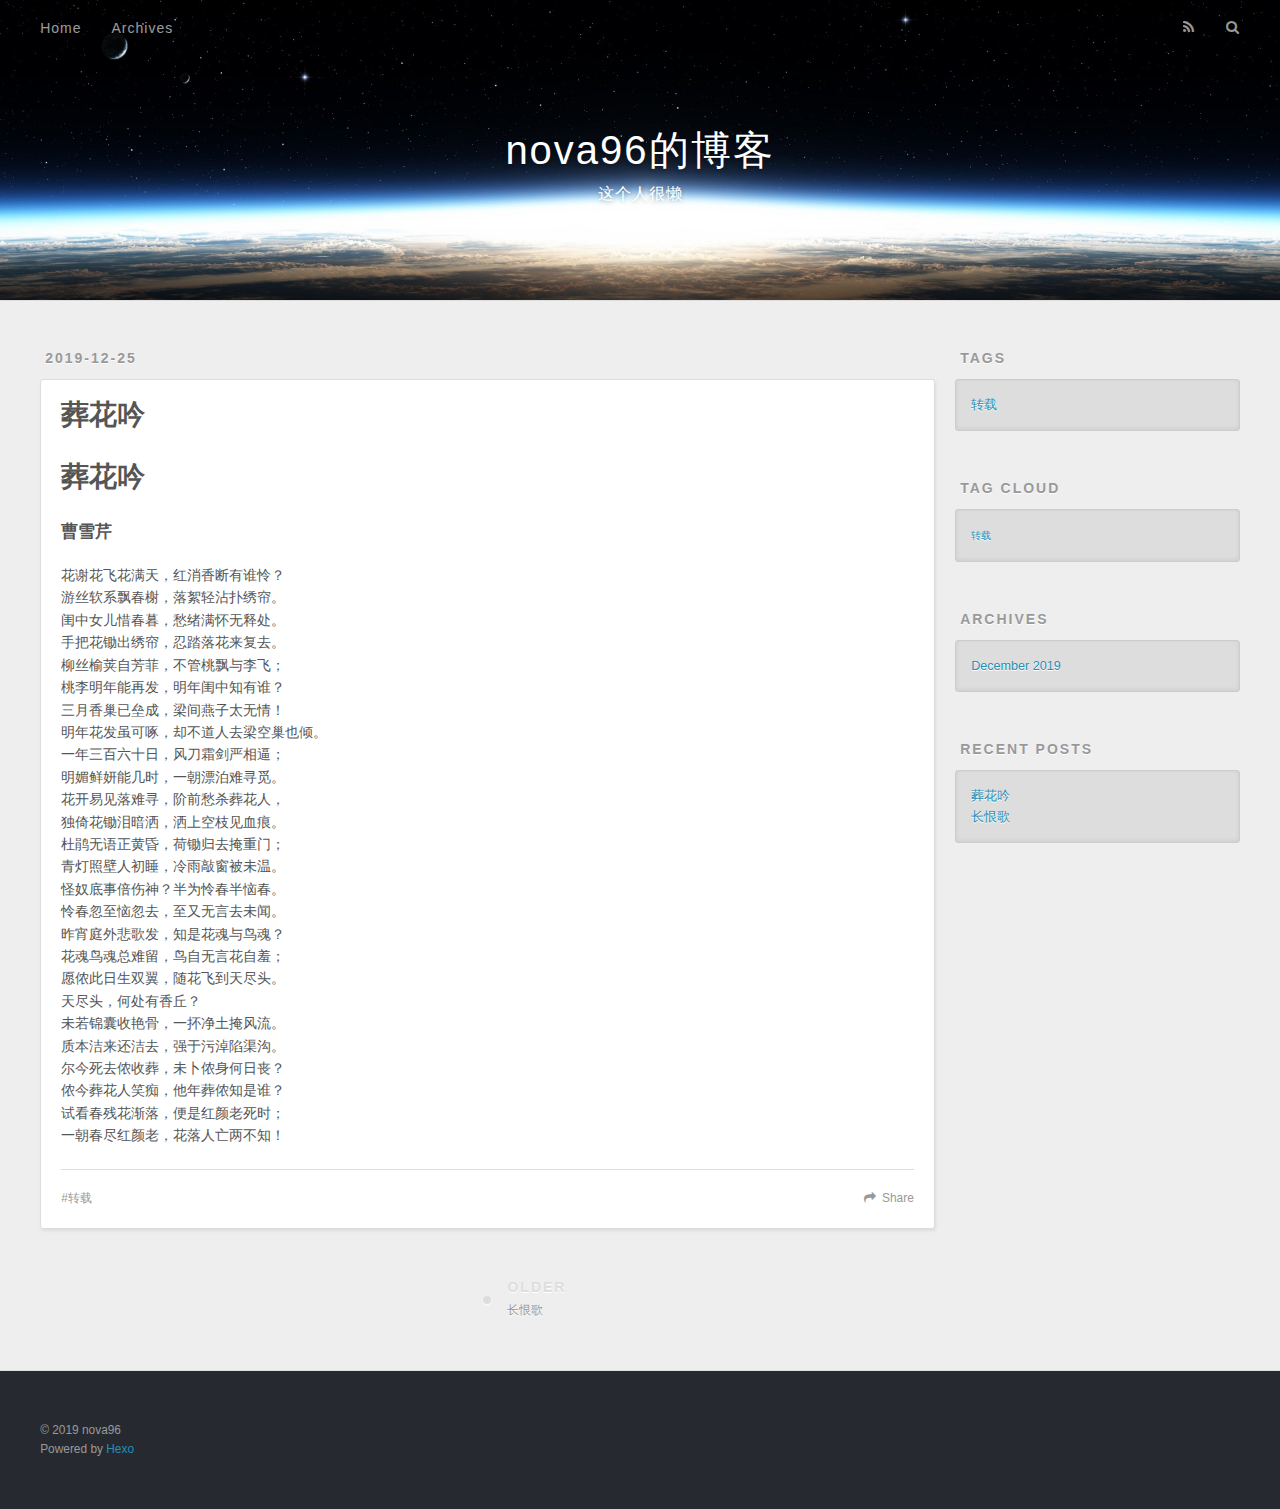
<file: 2019/12/25/葬花吟/index.html>
<!DOCTYPE html>
<html>
<head>
  <meta charset="utf-8">
  
  <title>葬花吟 | nova96的博客</title>
  <meta name="viewport" content="width=device-width, initial-scale=1, maximum-scale=1">
  <meta name="description" content="葬花吟曹雪芹花谢花飞花满天，红消香断有谁怜？游丝软系飘春榭，落絮轻沾扑绣帘。闺中女儿惜春暮，愁绪满怀无释处。手把花锄出绣帘，忍踏落花来复去。柳丝榆荚自芳菲，不管桃飘与李飞；桃李明年能再发，明年闺中知有谁？三月香巢已垒成，梁间燕子太无情！明年花发虽可啄，却不道人去梁空巢也倾。一年三百六十日，风刀霜剑严相逼；明媚鲜妍能几时，一朝漂泊难寻觅。花开易见落难寻，阶前愁杀葬花人，独倚花锄泪暗洒，洒上空枝见血痕">
<meta property="og:type" content="article">
<meta property="og:title" content="葬花吟">
<meta property="og:url" content="NOVA96.github.io/2019/12/25/葬花吟/index.html">
<meta property="og:site_name" content="nova96的博客">
<meta property="og:description" content="葬花吟曹雪芹花谢花飞花满天，红消香断有谁怜？游丝软系飘春榭，落絮轻沾扑绣帘。闺中女儿惜春暮，愁绪满怀无释处。手把花锄出绣帘，忍踏落花来复去。柳丝榆荚自芳菲，不管桃飘与李飞；桃李明年能再发，明年闺中知有谁？三月香巢已垒成，梁间燕子太无情！明年花发虽可啄，却不道人去梁空巢也倾。一年三百六十日，风刀霜剑严相逼；明媚鲜妍能几时，一朝漂泊难寻觅。花开易见落难寻，阶前愁杀葬花人，独倚花锄泪暗洒，洒上空枝见血痕">
<meta property="og:updated_time" content="2019-12-25T13:50:22.529Z">
<meta name="twitter:card" content="summary">
<meta name="twitter:title" content="葬花吟">
<meta name="twitter:description" content="葬花吟曹雪芹花谢花飞花满天，红消香断有谁怜？游丝软系飘春榭，落絮轻沾扑绣帘。闺中女儿惜春暮，愁绪满怀无释处。手把花锄出绣帘，忍踏落花来复去。柳丝榆荚自芳菲，不管桃飘与李飞；桃李明年能再发，明年闺中知有谁？三月香巢已垒成，梁间燕子太无情！明年花发虽可啄，却不道人去梁空巢也倾。一年三百六十日，风刀霜剑严相逼；明媚鲜妍能几时，一朝漂泊难寻觅。花开易见落难寻，阶前愁杀葬花人，独倚花锄泪暗洒，洒上空枝见血痕">
  
    <link rel="alternate" href="/atom.xml" title="nova96的博客" type="application/atom+xml">
  
  
    <link rel="icon" href="/favicon.png">
  
  
    <!--<link href="//fonts.googleapis.com/css?family=Source+Code+Pro" rel="stylesheet" type="text/css">-->
  
  <link rel="stylesheet" href="/css/style.css">
  

</head>

<body>
  <div id="container">
    <div id="wrap">
      <header id="header">
  <div id="banner"></div>
  <div id="header-outer" class="outer">
    <div id="header-title" class="inner">
      <h1 id="logo-wrap">
        <a href="/" id="logo">nova96的博客</a>
      </h1>
      
        <h2 id="subtitle-wrap">
          <a href="/" id="subtitle">这个人很懒</a>
        </h2>
      
    </div>
    <div id="header-inner" class="inner">
      <nav id="main-nav">
        <a id="main-nav-toggle" class="nav-icon"></a>
        
          <a class="main-nav-link" href="/">Home</a>
        
          <a class="main-nav-link" href="/archives">Archives</a>
        
      </nav>
      <nav id="sub-nav">
        
          <a id="nav-rss-link" class="nav-icon" href="/atom.xml" title="RSS Feed"></a>
        
        <a id="nav-search-btn" class="nav-icon" title="Search"></a>
      </nav>
      <div id="search-form-wrap">
        <form action="//google.com/search" method="get" accept-charset="UTF-8" class="search-form"><input type="search" name="q" results="0" class="search-form-input" placeholder="Search"><button type="submit" class="search-form-submit">&#xF002;</button><input type="hidden" name="sitesearch" value="NOVA96.github.io"></form>
      </div>
    </div>
  </div>
</header>
      <div class="outer">
        <section id="main"><article id="post-葬花吟" class="article article-type-post" itemscope itemprop="blogPost">
  <div class="article-meta">
    <a href="/2019/12/25/葬花吟/" class="article-date">
  <time datetime="2019-12-25T13:49:50.000Z" itemprop="datePublished">2019-12-25</time>
</a>
    
  </div>
  <div class="article-inner">
    
    
      <header class="article-header">
        
  
    <h1 class="article-title" itemprop="name">
      葬花吟
    </h1>
  

      </header>
    
    <div class="article-entry" itemprop="articleBody">
      
        <h1 id="葬花吟"><a href="#葬花吟" class="headerlink" title="葬花吟"></a>葬花吟</h1><h4 id="曹雪芹"><a href="#曹雪芹" class="headerlink" title="曹雪芹"></a><strong>曹雪芹</strong></h4><p>花谢花飞花满天，红消香断有谁怜？<br>游丝软系飘春榭，落絮轻沾扑绣帘。<br>闺中女儿惜春暮，愁绪满怀无释处。<br>手把花锄出绣帘，忍踏落花来复去。<br>柳丝榆荚自芳菲，不管桃飘与李飞；<br>桃李明年能再发，明年闺中知有谁？<br>三月香巢已垒成，梁间燕子太无情！<br>明年花发虽可啄，却不道人去梁空巢也倾。<br>一年三百六十日，风刀霜剑严相逼；<br>明媚鲜妍能几时，一朝漂泊难寻觅。<br>花开易见落难寻，阶前愁杀葬花人，<br>独倚花锄泪暗洒，洒上空枝见血痕。<br>杜鹃无语正黄昏，荷锄归去掩重门；<br>青灯照壁人初睡，冷雨敲窗被未温。<br>怪奴底事倍伤神？半为怜春半恼春。<br>怜春忽至恼忽去，至又无言去未闻。<br>昨宵庭外悲歌发，知是花魂与鸟魂？<br>花魂鸟魂总难留，鸟自无言花自羞；<br>愿侬此日生双翼，随花飞到天尽头。<br>天尽头，何处有香丘？<br>未若锦囊收艳骨，一抔净土掩风流。<br>质本洁来还洁去，强于污淖陷渠沟。<br>尔今死去侬收葬，未卜侬身何日丧？<br>侬今葬花人笑痴，他年葬侬知是谁？<br>试看春残花渐落，便是红颜老死时；<br>一朝春尽红颜老，花落人亡两不知！</p>

      
    </div>
    <footer class="article-footer">
      <a data-url="NOVA96.github.io/2019/12/25/葬花吟/" data-id="ck4lcvku300010ctzzvoqjs3m" class="article-share-link">Share</a>
      
      
  <ul class="article-tag-list"><li class="article-tag-list-item"><a class="article-tag-list-link" href="/tags/转载/">转载</a></li></ul>

    </footer>
  </div>
  
    
<nav id="article-nav">
  
  
    <a href="/2019/12/25/长恨歌/" id="article-nav-older" class="article-nav-link-wrap">
      <strong class="article-nav-caption">Older</strong>
      <div class="article-nav-title">长恨歌</div>
    </a>
  
</nav>

  
</article>

</section>
        
          <aside id="sidebar">
  
    

  
    
  <div class="widget-wrap">
    <h3 class="widget-title">Tags</h3>
    <div class="widget">
      <ul class="tag-list"><li class="tag-list-item"><a class="tag-list-link" href="/tags/转载/">转载</a></li></ul>
    </div>
  </div>


  
    
  <div class="widget-wrap">
    <h3 class="widget-title">Tag Cloud</h3>
    <div class="widget tagcloud">
      <a href="/tags/转载/" style="font-size: 10px;">转载</a>
    </div>
  </div>

  
    
  <div class="widget-wrap">
    <h3 class="widget-title">Archives</h3>
    <div class="widget">
      <ul class="archive-list"><li class="archive-list-item"><a class="archive-list-link" href="/archives/2019/12/">December 2019</a></li></ul>
    </div>
  </div>


  
    
  <div class="widget-wrap">
    <h3 class="widget-title">Recent Posts</h3>
    <div class="widget">
      <ul>
        
          <li>
            <a href="/2019/12/25/葬花吟/">葬花吟</a>
          </li>
        
          <li>
            <a href="/2019/12/25/长恨歌/">长恨歌</a>
          </li>
        
      </ul>
    </div>
  </div>

  
</aside>
        
      </div>
      <footer id="footer">
  
  <div class="outer">
    <div id="footer-info" class="inner">
      &copy; 2019 nova96<br>
      Powered by <a href="http://hexo.io/" target="_blank">Hexo</a>
    </div>
  </div>
</footer>
    </div>
    <nav id="mobile-nav">
  
    <a href="/" class="mobile-nav-link">Home</a>
  
    <a href="/archives" class="mobile-nav-link">Archives</a>
  
</nav>
    

<script src="/js/jquery.min.js"></script>


  <link rel="stylesheet" href="/fancybox/jquery.fancybox.css">
  <script src="/fancybox/jquery.fancybox.pack.js"></script>


<script src="/js/script.js"></script>

  </div>
</body>
</html>
</file>
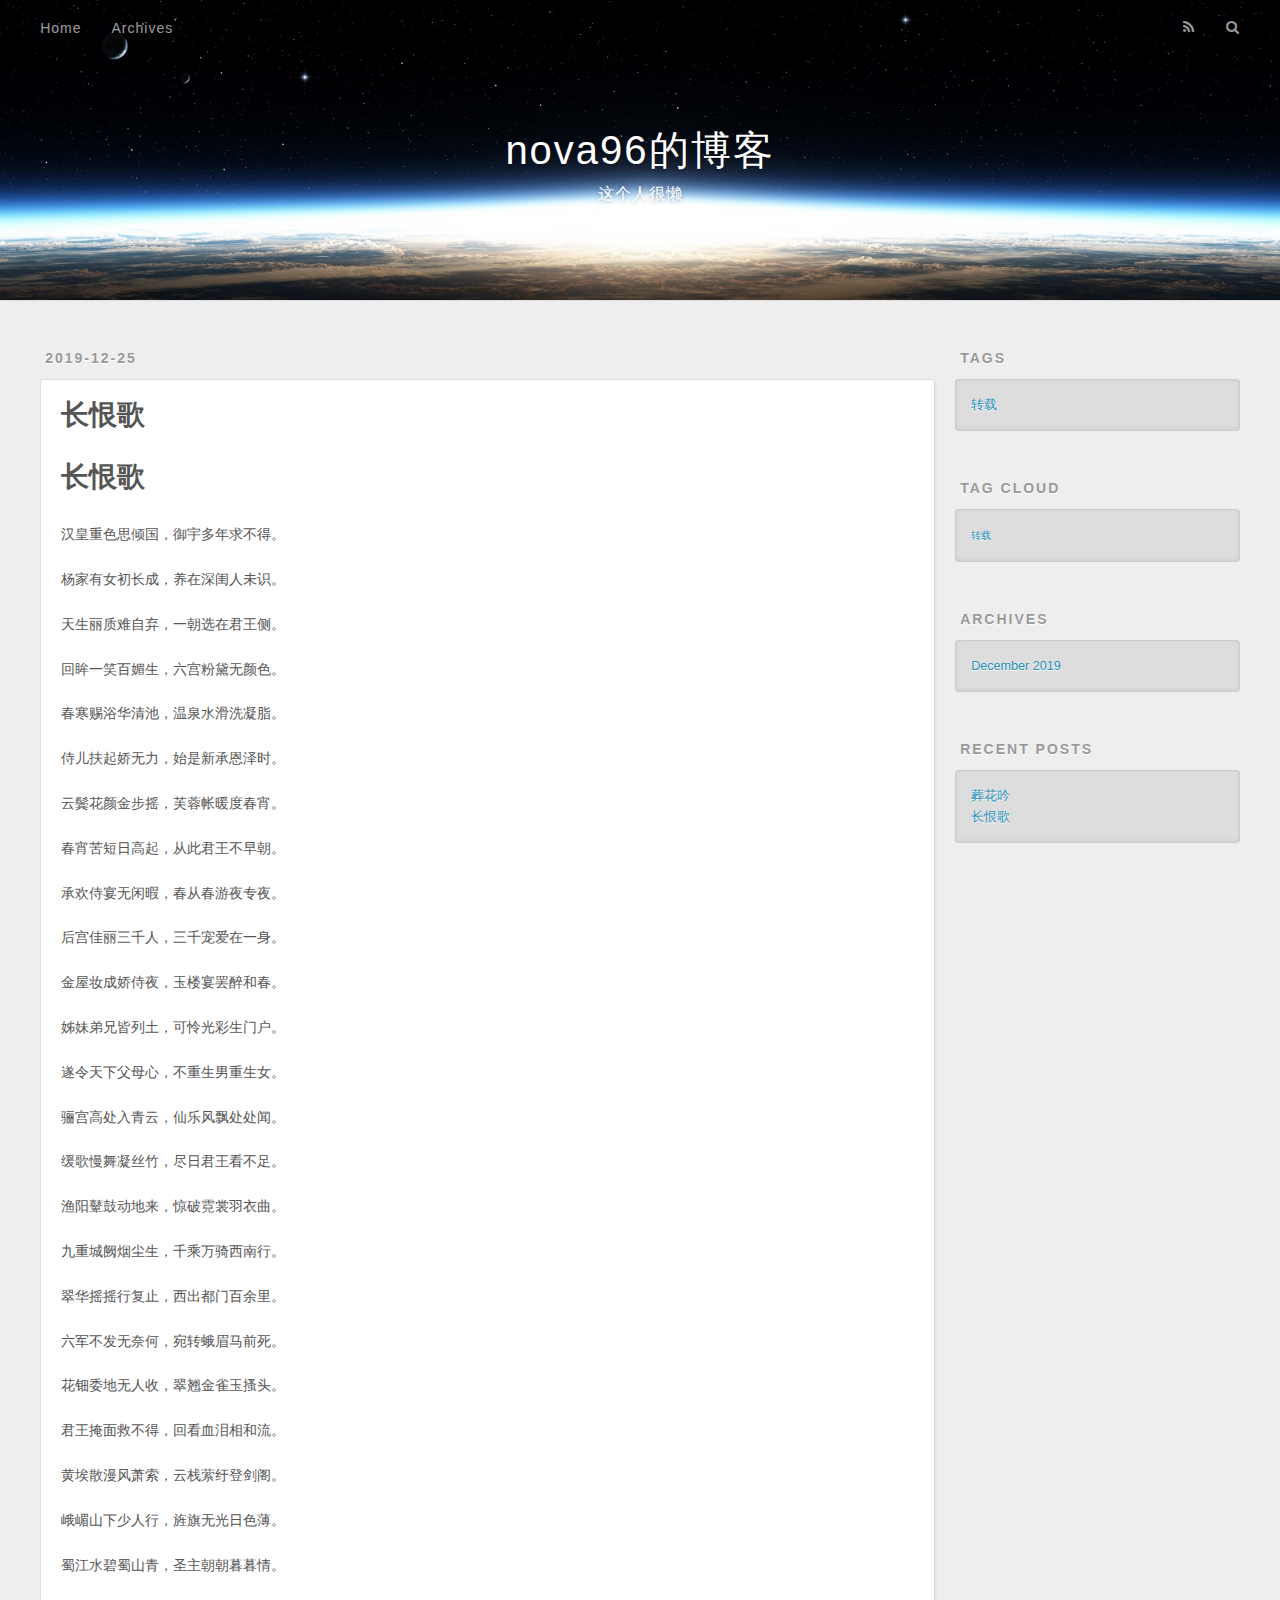
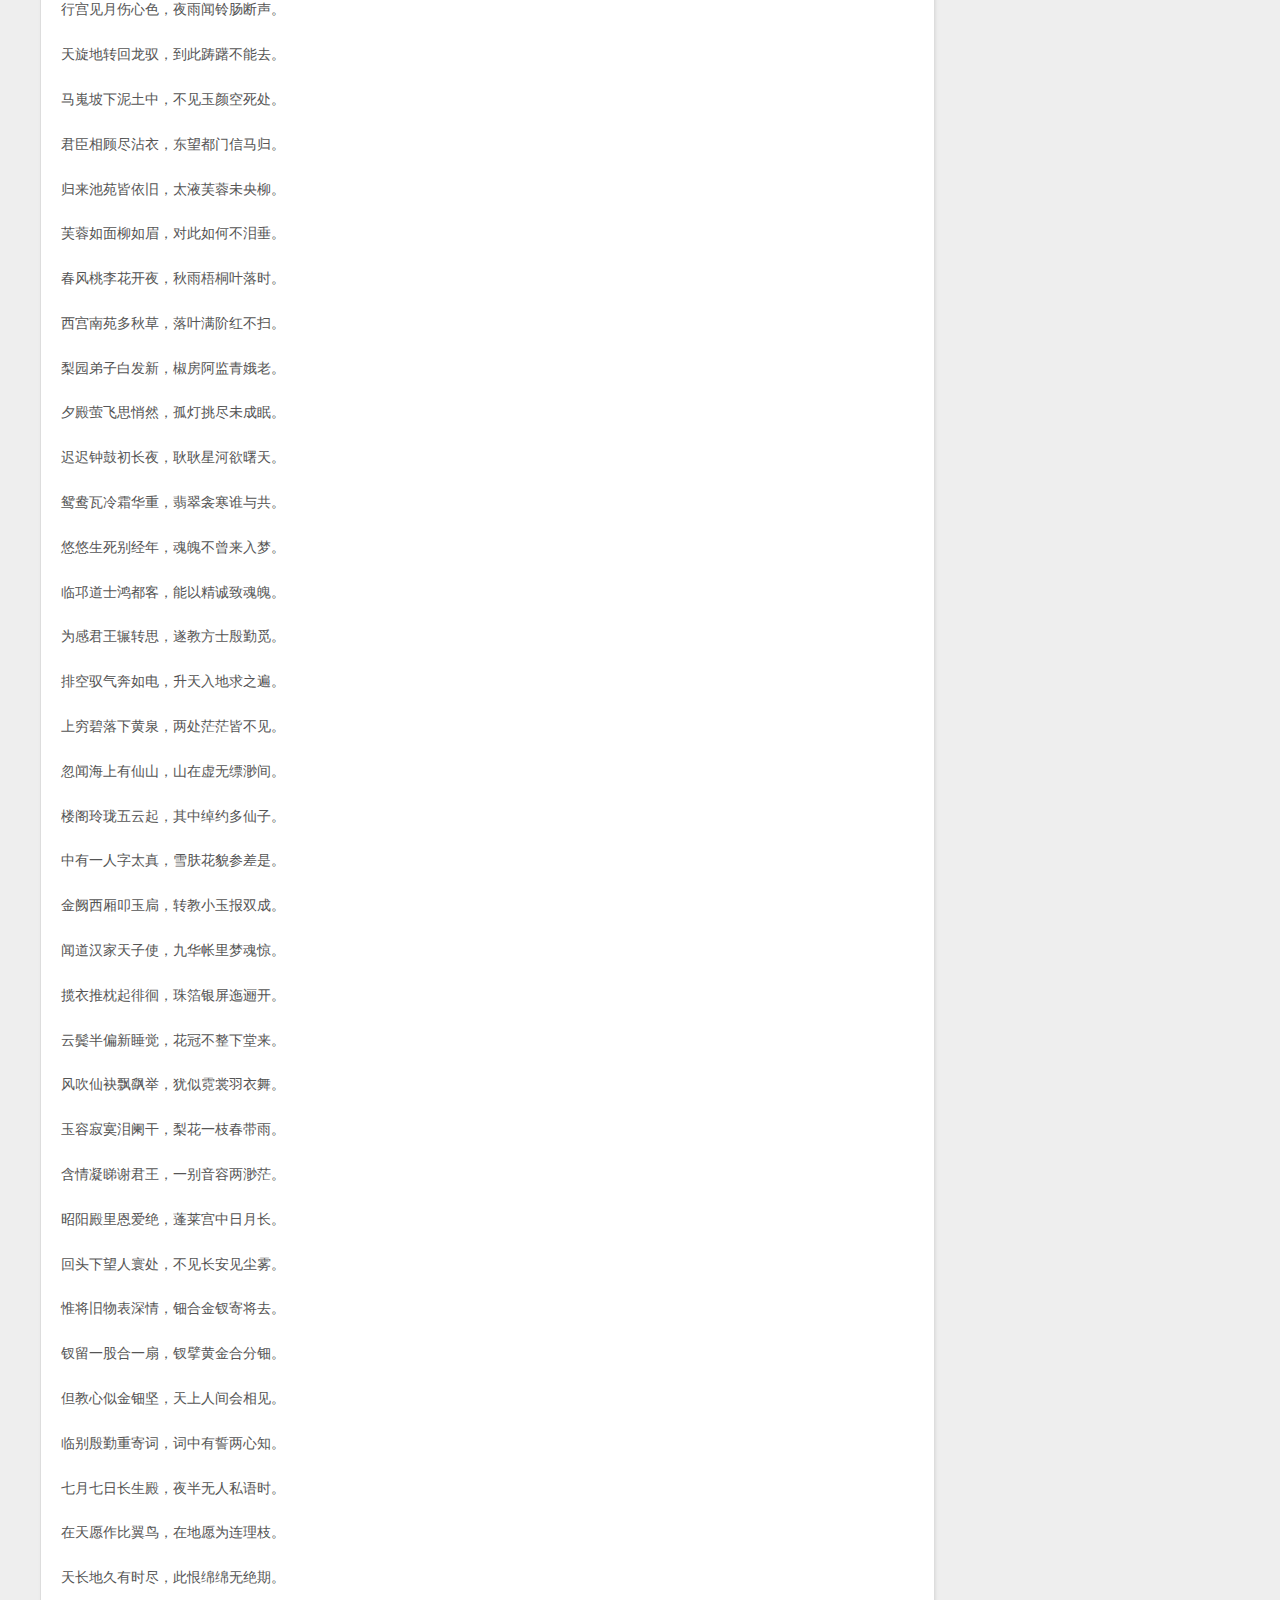
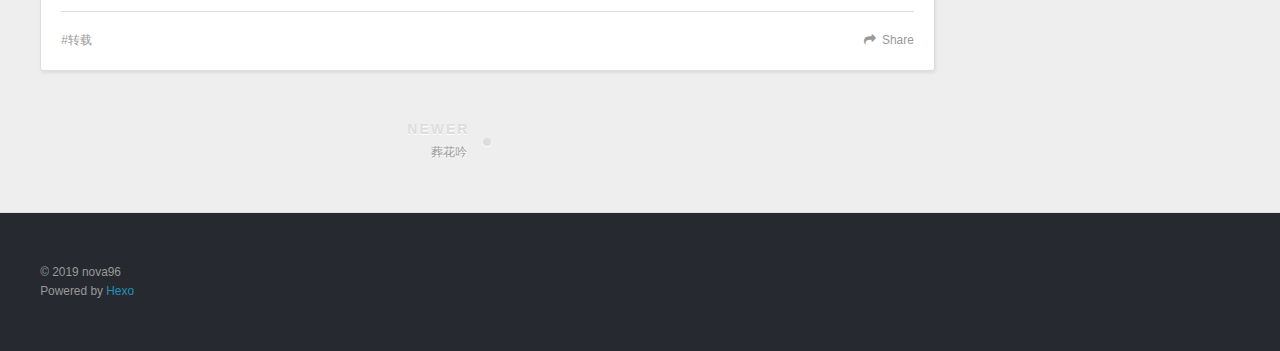
<file: 2019/12/25/长恨歌/index.html>
<!DOCTYPE html>
<html>
<head>
  <meta charset="utf-8">
  
  <title>长恨歌 | nova96的博客</title>
  <meta name="viewport" content="width=device-width, initial-scale=1, maximum-scale=1">
  <meta name="description" content="长恨歌汉皇重色思倾国，御宇多年求不得。
杨家有女初长成，养在深闺人未识。
天生丽质难自弃，一朝选在君王侧。
回眸一笑百媚生，六宫粉黛无颜色。
春寒赐浴华清池，温泉水滑洗凝脂。
侍儿扶起娇无力，始是新承恩泽时。
云鬓花颜金步摇，芙蓉帐暖度春宵。
春宵苦短日高起，从此君王不早朝。
承欢侍宴无闲暇，春从春游夜专夜。
后宫佳丽三千人，三千宠爱在一身。
金屋妆成娇侍夜，玉楼宴罢醉和春。
姊妹弟兄皆列土，可怜">
<meta property="og:type" content="article">
<meta property="og:title" content="长恨歌">
<meta property="og:url" content="NOVA96.github.io/2019/12/25/长恨歌/index.html">
<meta property="og:site_name" content="nova96的博客">
<meta property="og:description" content="长恨歌汉皇重色思倾国，御宇多年求不得。
杨家有女初长成，养在深闺人未识。
天生丽质难自弃，一朝选在君王侧。
回眸一笑百媚生，六宫粉黛无颜色。
春寒赐浴华清池，温泉水滑洗凝脂。
侍儿扶起娇无力，始是新承恩泽时。
云鬓花颜金步摇，芙蓉帐暖度春宵。
春宵苦短日高起，从此君王不早朝。
承欢侍宴无闲暇，春从春游夜专夜。
后宫佳丽三千人，三千宠爱在一身。
金屋妆成娇侍夜，玉楼宴罢醉和春。
姊妹弟兄皆列土，可怜">
<meta property="og:updated_time" content="2019-12-25T13:15:57.912Z">
<meta name="twitter:card" content="summary">
<meta name="twitter:title" content="长恨歌">
<meta name="twitter:description" content="长恨歌汉皇重色思倾国，御宇多年求不得。
杨家有女初长成，养在深闺人未识。
天生丽质难自弃，一朝选在君王侧。
回眸一笑百媚生，六宫粉黛无颜色。
春寒赐浴华清池，温泉水滑洗凝脂。
侍儿扶起娇无力，始是新承恩泽时。
云鬓花颜金步摇，芙蓉帐暖度春宵。
春宵苦短日高起，从此君王不早朝。
承欢侍宴无闲暇，春从春游夜专夜。
后宫佳丽三千人，三千宠爱在一身。
金屋妆成娇侍夜，玉楼宴罢醉和春。
姊妹弟兄皆列土，可怜">
  
    <link rel="alternate" href="/atom.xml" title="nova96的博客" type="application/atom+xml">
  
  
    <link rel="icon" href="/favicon.png">
  
  
    <!--<link href="//fonts.googleapis.com/css?family=Source+Code+Pro" rel="stylesheet" type="text/css">-->
  
  <link rel="stylesheet" href="/css/style.css">
  

</head>

<body>
  <div id="container">
    <div id="wrap">
      <header id="header">
  <div id="banner"></div>
  <div id="header-outer" class="outer">
    <div id="header-title" class="inner">
      <h1 id="logo-wrap">
        <a href="/" id="logo">nova96的博客</a>
      </h1>
      
        <h2 id="subtitle-wrap">
          <a href="/" id="subtitle">这个人很懒</a>
        </h2>
      
    </div>
    <div id="header-inner" class="inner">
      <nav id="main-nav">
        <a id="main-nav-toggle" class="nav-icon"></a>
        
          <a class="main-nav-link" href="/">Home</a>
        
          <a class="main-nav-link" href="/archives">Archives</a>
        
      </nav>
      <nav id="sub-nav">
        
          <a id="nav-rss-link" class="nav-icon" href="/atom.xml" title="RSS Feed"></a>
        
        <a id="nav-search-btn" class="nav-icon" title="Search"></a>
      </nav>
      <div id="search-form-wrap">
        <form action="//google.com/search" method="get" accept-charset="UTF-8" class="search-form"><input type="search" name="q" results="0" class="search-form-input" placeholder="Search"><button type="submit" class="search-form-submit">&#xF002;</button><input type="hidden" name="sitesearch" value="NOVA96.github.io"></form>
      </div>
    </div>
  </div>
</header>
      <div class="outer">
        <section id="main"><article id="post-长恨歌" class="article article-type-post" itemscope itemprop="blogPost">
  <div class="article-meta">
    <a href="/2019/12/25/长恨歌/" class="article-date">
  <time datetime="2019-12-25T13:13:15.000Z" itemprop="datePublished">2019-12-25</time>
</a>
    
  </div>
  <div class="article-inner">
    
    
      <header class="article-header">
        
  
    <h1 class="article-title" itemprop="name">
      长恨歌
    </h1>
  

      </header>
    
    <div class="article-entry" itemprop="articleBody">
      
        <h1 id="长恨歌"><a href="#长恨歌" class="headerlink" title="长恨歌"></a>长恨歌</h1><p>汉皇重色思倾国，御宇多年求不得。</p>
<p>杨家有女初长成，养在深闺人未识。</p>
<p>天生丽质难自弃，一朝选在君王侧。</p>
<p>回眸一笑百媚生，六宫粉黛无颜色。</p>
<p>春寒赐浴华清池，温泉水滑洗凝脂。</p>
<p>侍儿扶起娇无力，始是新承恩泽时。</p>
<p>云鬓花颜金步摇，芙蓉帐暖度春宵。</p>
<p>春宵苦短日高起，从此君王不早朝。</p>
<p>承欢侍宴无闲暇，春从春游夜专夜。</p>
<p>后宫佳丽三千人，三千宠爱在一身。</p>
<p>金屋妆成娇侍夜，玉楼宴罢醉和春。</p>
<p>姊妹弟兄皆列土，可怜光彩生门户。</p>
<p>遂令天下父母心，不重生男重生女。</p>
<p>骊宫高处入青云，仙乐风飘处处闻。</p>
<p>缓歌慢舞凝丝竹，尽日君王看不足。</p>
<p>渔阳鼙鼓动地来，惊破霓裳羽衣曲。</p>
<p>九重城阙烟尘生，千乘万骑西南行。</p>
<p>翠华摇摇行复止，西出都门百余里。</p>
<p>六军不发无奈何，宛转蛾眉马前死。</p>
<p>花钿委地无人收，翠翘金雀玉搔头。</p>
<p>君王掩面救不得，回看血泪相和流。</p>
<p>黄埃散漫风萧索，云栈萦纡登剑阁。</p>
<p>峨嵋山下少人行，旌旗无光日色薄。</p>
<p>蜀江水碧蜀山青，圣主朝朝暮暮情。</p>
<p>行宫见月伤心色，夜雨闻铃肠断声。</p>
<p>天旋地转回龙驭，到此踌躇不能去。</p>
<p>马嵬坡下泥土中，不见玉颜空死处。</p>
<p>君臣相顾尽沾衣，东望都门信马归。</p>
<p>归来池苑皆依旧，太液芙蓉未央柳。</p>
<p>芙蓉如面柳如眉，对此如何不泪垂。</p>
<p>春风桃李花开夜，秋雨梧桐叶落时。</p>
<p>西宫南苑多秋草，落叶满阶红不扫。</p>
<p>梨园弟子白发新，椒房阿监青娥老。</p>
<p>夕殿萤飞思悄然，孤灯挑尽未成眠。</p>
<p>迟迟钟鼓初长夜，耿耿星河欲曙天。</p>
<p>鸳鸯瓦冷霜华重，翡翠衾寒谁与共。</p>
<p>悠悠生死别经年，魂魄不曾来入梦。</p>
<p>临邛道士鸿都客，能以精诚致魂魄。</p>
<p>为感君王辗转思，遂教方士殷勤觅。</p>
<p>排空驭气奔如电，升天入地求之遍。</p>
<p>上穷碧落下黄泉，两处茫茫皆不见。</p>
<p>忽闻海上有仙山，山在虚无缥渺间。</p>
<p>楼阁玲珑五云起，其中绰约多仙子。</p>
<p>中有一人字太真，雪肤花貌参差是。</p>
<p>金阙西厢叩玉扃，转教小玉报双成。</p>
<p>闻道汉家天子使，九华帐里梦魂惊。</p>
<p>揽衣推枕起徘徊，珠箔银屏迤逦开。</p>
<p>云鬓半偏新睡觉，花冠不整下堂来。</p>
<p>风吹仙袂飘飖举，犹似霓裳羽衣舞。</p>
<p>玉容寂寞泪阑干，梨花一枝春带雨。</p>
<p>含情凝睇谢君王，一别音容两渺茫。</p>
<p>昭阳殿里恩爱绝，蓬莱宫中日月长。</p>
<p>回头下望人寰处，不见长安见尘雾。</p>
<p>惟将旧物表深情，钿合金钗寄将去。</p>
<p>钗留一股合一扇，钗擘黄金合分钿。</p>
<p>但教心似金钿坚，天上人间会相见。</p>
<p>临别殷勤重寄词，词中有誓两心知。</p>
<p>七月七日长生殿，夜半无人私语时。</p>
<p>在天愿作比翼鸟，在地愿为连理枝。</p>
<p>天长地久有时尽，此恨绵绵无绝期。</p>

      
    </div>
    <footer class="article-footer">
      <a data-url="NOVA96.github.io/2019/12/25/长恨歌/" data-id="ck4lcvku600020ctz91jblxn6" class="article-share-link">Share</a>
      
      
  <ul class="article-tag-list"><li class="article-tag-list-item"><a class="article-tag-list-link" href="/tags/转载/">转载</a></li></ul>

    </footer>
  </div>
  
    
<nav id="article-nav">
  
    <a href="/2019/12/25/葬花吟/" id="article-nav-newer" class="article-nav-link-wrap">
      <strong class="article-nav-caption">Newer</strong>
      <div class="article-nav-title">
        
          葬花吟
        
      </div>
    </a>
  
  
</nav>

  
</article>

</section>
        
          <aside id="sidebar">
  
    

  
    
  <div class="widget-wrap">
    <h3 class="widget-title">Tags</h3>
    <div class="widget">
      <ul class="tag-list"><li class="tag-list-item"><a class="tag-list-link" href="/tags/转载/">转载</a></li></ul>
    </div>
  </div>


  
    
  <div class="widget-wrap">
    <h3 class="widget-title">Tag Cloud</h3>
    <div class="widget tagcloud">
      <a href="/tags/转载/" style="font-size: 10px;">转载</a>
    </div>
  </div>

  
    
  <div class="widget-wrap">
    <h3 class="widget-title">Archives</h3>
    <div class="widget">
      <ul class="archive-list"><li class="archive-list-item"><a class="archive-list-link" href="/archives/2019/12/">December 2019</a></li></ul>
    </div>
  </div>


  
    
  <div class="widget-wrap">
    <h3 class="widget-title">Recent Posts</h3>
    <div class="widget">
      <ul>
        
          <li>
            <a href="/2019/12/25/葬花吟/">葬花吟</a>
          </li>
        
          <li>
            <a href="/2019/12/25/长恨歌/">长恨歌</a>
          </li>
        
      </ul>
    </div>
  </div>

  
</aside>
        
      </div>
      <footer id="footer">
  
  <div class="outer">
    <div id="footer-info" class="inner">
      &copy; 2019 nova96<br>
      Powered by <a href="http://hexo.io/" target="_blank">Hexo</a>
    </div>
  </div>
</footer>
    </div>
    <nav id="mobile-nav">
  
    <a href="/" class="mobile-nav-link">Home</a>
  
    <a href="/archives" class="mobile-nav-link">Archives</a>
  
</nav>
    

<script src="/js/jquery.min.js"></script>


  <link rel="stylesheet" href="/fancybox/jquery.fancybox.css">
  <script src="/fancybox/jquery.fancybox.pack.js"></script>


<script src="/js/script.js"></script>

  </div>
</body>
</html>
</file>
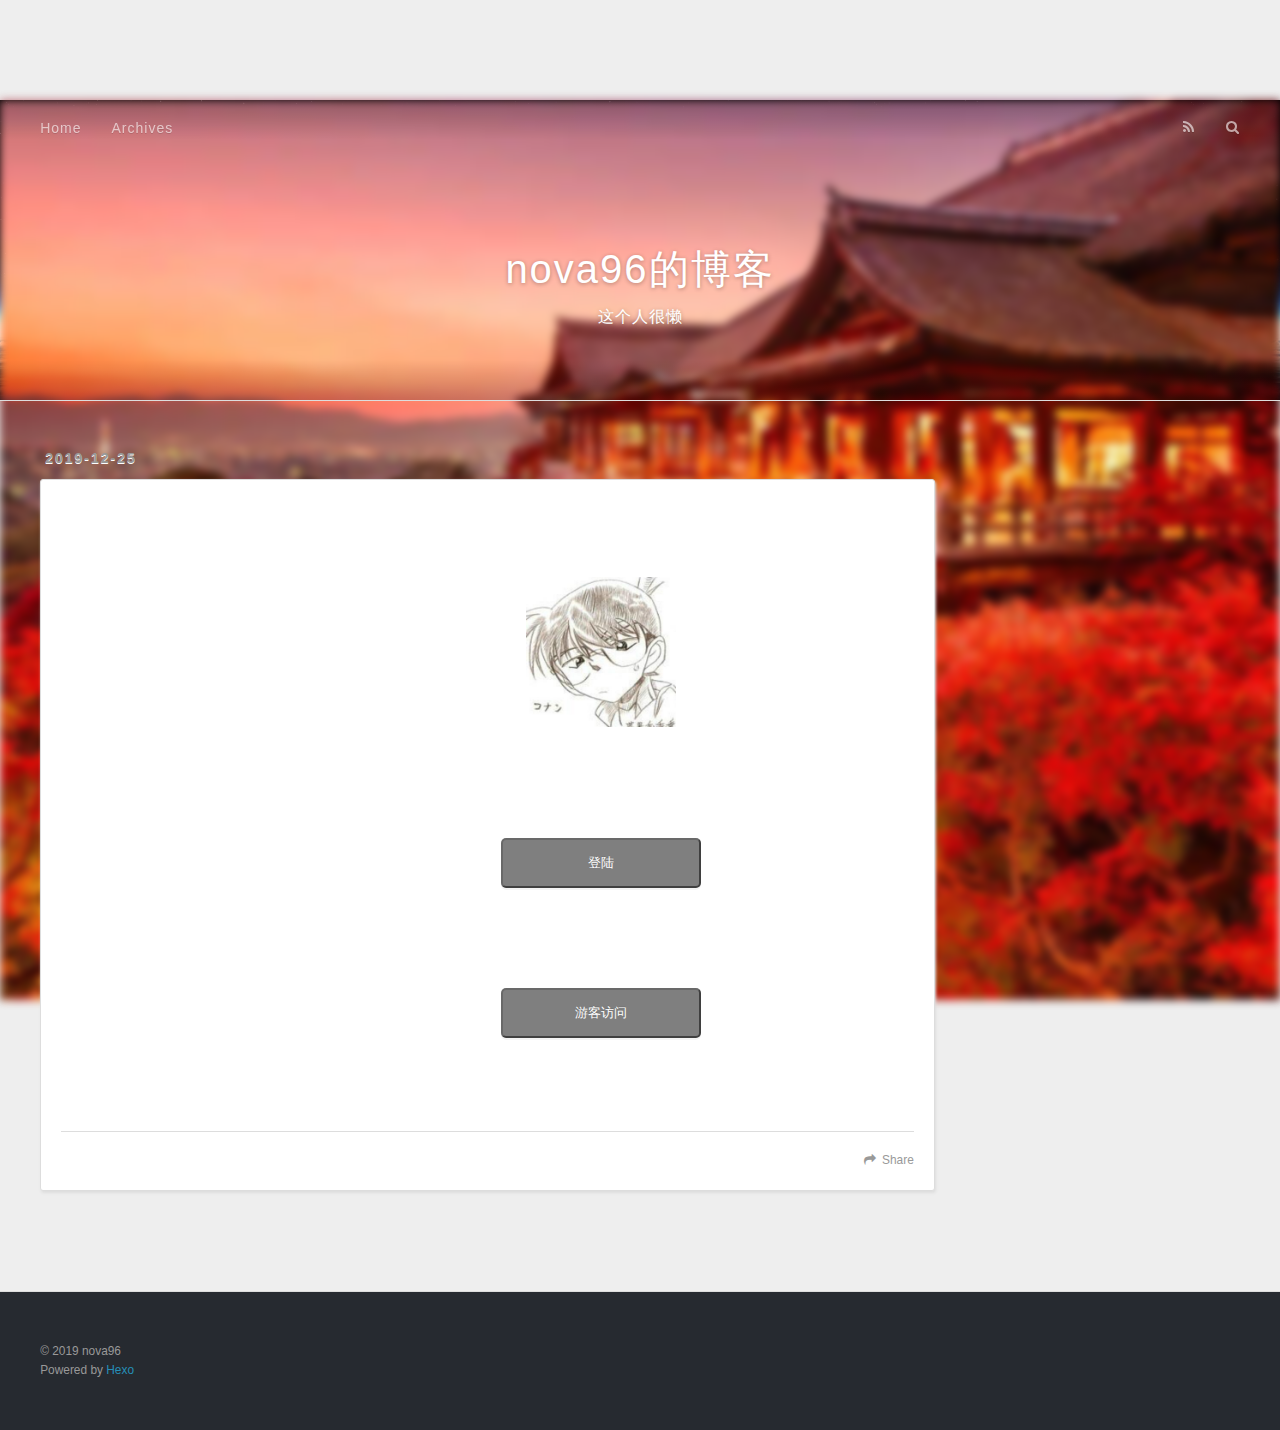
<file: html/welcome.html>
<!DOCTYPE html>
<html>
<head>
  <meta charset="utf-8">
  
  <title>nova96的博客</title>
  <meta name="viewport" content="width=device-width, initial-scale=1, maximum-scale=1">
  <meta name="description" content="NOVA96博客-欢迎页
    
	
	
	    
	
	
	
  
  
 	
 		NOVA96的欢迎页
		
			
			   	
            	登陆
        	  
			游客访问
			 NOVA96 &amp;copy; 2019">
<meta property="og:type" content="website">
<meta property="og:title" content="nova96的博客">
<meta property="og:url" content="NOVA96.github.io/html/welcome.html">
<meta property="og:site_name" content="nova96的博客">
<meta property="og:description" content="NOVA96博客-欢迎页
    
	
	
	    
	
	
	
  
  
 	
 		NOVA96的欢迎页
		
			
			   	
            	登陆
        	  
			游客访问
			 NOVA96 &amp;copy; 2019">
<meta property="og:image" content="NOVA96.github.io/./img/logo.jpg">
<meta property="og:updated_time" content="2019-12-25T12:04:16.710Z">
<meta name="twitter:card" content="summary">
<meta name="twitter:title" content="nova96的博客">
<meta name="twitter:description" content="NOVA96博客-欢迎页
    
	
	
	    
	
	
	
  
  
 	
 		NOVA96的欢迎页
		
			
			   	
            	登陆
        	  
			游客访问
			 NOVA96 &amp;copy; 2019">
<meta name="twitter:image" content="NOVA96.github.io/./img/logo.jpg">
  
    <link rel="alternate" href="/atom.xml" title="nova96的博客" type="application/atom+xml">
  
  
    <link rel="icon" href="/favicon.png">
  
  
    <!--<link href="//fonts.googleapis.com/css?family=Source+Code+Pro" rel="stylesheet" type="text/css">-->
  
  <link rel="stylesheet" href="/css/style.css">
  

</head>

<body>
  <div id="container">
    <div id="wrap">
      <header id="header">
  <div id="banner"></div>
  <div id="header-outer" class="outer">
    <div id="header-title" class="inner">
      <h1 id="logo-wrap">
        <a href="/" id="logo">nova96的博客</a>
      </h1>
      
        <h2 id="subtitle-wrap">
          <a href="/" id="subtitle">这个人很懒</a>
        </h2>
      
    </div>
    <div id="header-inner" class="inner">
      <nav id="main-nav">
        <a id="main-nav-toggle" class="nav-icon"></a>
        
          <a class="main-nav-link" href="/">Home</a>
        
          <a class="main-nav-link" href="/archives">Archives</a>
        
      </nav>
      <nav id="sub-nav">
        
          <a id="nav-rss-link" class="nav-icon" href="/atom.xml" title="RSS Feed"></a>
        
        <a id="nav-search-btn" class="nav-icon" title="Search"></a>
      </nav>
      <div id="search-form-wrap">
        <form action="//google.com/search" method="get" accept-charset="UTF-8" class="search-form"><input type="search" name="q" results="0" class="search-form-input" placeholder="Search"><button type="submit" class="search-form-submit">&#xF002;</button><input type="hidden" name="sitesearch" value="NOVA96.github.io"></form>
      </div>
    </div>
  </div>
</header>
      <div class="outer">
        <section id="main"><article id="page-undefined" class="article article-type-page" itemscope itemprop="blogPost">
  <div class="article-meta">
    <a href="/html/welcome.html" class="article-date">
  <time datetime="2019-12-25T12:04:24.971Z" itemprop="datePublished">2019-12-25</time>
</a>
    
  </div>
  <div class="article-inner">
    
    
    <div class="article-entry" itemprop="articleBody">
      
        

<!DOCTYPE HTML PUBLIC "-//W3C//DTD HTML 4.01 Transitional//EN">
<html>
  <head>
    <base href="<%=basePath%>">
    
    <title>NOVA96博客-欢迎页</title>
    
	<meta http-equiv="pragma" content="no-cache">
	<meta http-equiv="cache-control" content="no-cache">
	<meta http-equiv="expires" content="0">    
	<meta http-equiv="keywords" content="keyword1,keyword2,keyword3">
	<meta http-equiv="description" content="This is my page">
	<link rel="stylesheet" href="welcome.css">
  </head>
  <body>
 	<div class="welpicture">
 		<div class="logozi" style="margin-top: -100px"><h1>NOVA96的欢迎页</h1></div>
		<div class="loginsquare">
			<img src="./img/logo.jpg" class="logo">
			<form id="login" method="post">   	
            	<div style="btn: center;margin-top: 10px"><button class="btn-login" type="submit"><span>登陆</span></button></div>
        	</form>  
			<a href="./pages/main.jsp"><div style="btn: center;margin-top: -150px"><button class="btn-visitor"><span>游客访问</span></button></div></a>
			<p class="m-t"> <small>NOVA96 &copy; 2019</small> </p>
		</div>
	</div>
  </body>
</html>

      
    </div>
    <footer class="article-footer">
      <a data-url="NOVA96.github.io/html/welcome.html" data-id="ck4l9esy20001ustzmssaicdt" class="article-share-link">Share</a>
      
      
    </footer>
  </div>
  
    
  
</article>

</section>
        
          <aside id="sidebar">
  
    

  
    

  
    
  
    

  
    
  
</aside>
        
      </div>
      <footer id="footer">
  
  <div class="outer">
    <div id="footer-info" class="inner">
      &copy; 2019 nova96<br>
      Powered by <a href="http://hexo.io/" target="_blank">Hexo</a>
    </div>
  </div>
</footer>
    </div>
    <nav id="mobile-nav">
  
    <a href="/" class="mobile-nav-link">Home</a>
  
    <a href="/archives" class="mobile-nav-link">Archives</a>
  
</nav>
    

<script src="/js/jquery.min.js"></script>


  <link rel="stylesheet" href="/fancybox/jquery.fancybox.css">
  <script src="/fancybox/jquery.fancybox.pack.js"></script>


<script src="/js/script.js"></script>

  </div>
</body>
</html>
</file>
<file: css/style.css>
body {
  width: 100%;
}
body:before,
body:after {
  content: "";
  display: table;
}
body:after {
  clear: both;
}
html,
body,
div,
span,
applet,
object,
iframe,
h1,
h2,
h3,
h4,
h5,
h6,
p,
blockquote,
pre,
a,
abbr,
acronym,
address,
big,
cite,
code,
del,
dfn,
em,
img,
ins,
kbd,
q,
s,
samp,
small,
strike,
strong,
sub,
sup,
tt,
var,
dl,
dt,
dd,
ol,
ul,
li,
fieldset,
form,
label,
legend,
table,
caption,
tbody,
tfoot,
thead,
tr,
th,
td {
  margin: 0;
  padding: 0;
  border: 0;
  outline: 0;
  font-weight: inherit;
  font-style: inherit;
  font-family: inherit;
  font-size: 100%;
  vertical-align: baseline;
}
body {
  line-height: 1;
  color: #000;
  background: #fff;
}
ol,
ul {
  list-style: none;
}
table {
  border-collapse: separate;
  border-spacing: 0;
  vertical-align: middle;
}
caption,
th,
td {
  text-align: left;
  font-weight: normal;
  vertical-align: middle;
}
a img {
  border: none;
}
input,
button {
  margin: 0;
  padding: 0;
}
input::-moz-focus-inner,
button::-moz-focus-inner {
  border: 0;
  padding: 0;
}
@font-face {
  font-family: FontAwesome;
  font-style: normal;
  font-weight: normal;
  src: url("fonts/fontawesome-webfont.eot?v=#4.0.3");
  src: url("fonts/fontawesome-webfont.eot?#iefix&v=#4.0.3") format("embedded-opentype"), url("fonts/fontawesome-webfont.woff?v=#4.0.3") format("woff"), url("fonts/fontawesome-webfont.ttf?v=#4.0.3") format("truetype"), url("fonts/fontawesome-webfont.svg#fontawesomeregular?v=#4.0.3") format("svg");
}
html,
body,
#container {
  height: 100%;
}
body {
  background: #eee;
  font: 14px "Helvetica Neue", Helvetica, Arial, sans-serif;
  -webkit-text-size-adjust: 100%;
}
.outer {
  max-width: 1220px;
  margin: 0 auto;
  padding: 0 20px;
}
.outer:before,
.outer:after {
  content: "";
  display: table;
}
.outer:after {
  clear: both;
}
.inner {
  display: inline;
  float: left;
  width: 98.33333333333333%;
  margin: 0 0.833333333333333%;
}
.left,
.alignleft {
  float: left;
}
.right,
.alignright {
  float: right;
}
.clear {
  clear: both;
}
#container {
  position: relative;
}
.mobile-nav-on {
  overflow: hidden;
}
#wrap {
  height: 100%;
  width: 100%;
  position: absolute;
  top: 0;
  left: 0;
  -webkit-transition: 0.2s ease-out;
  -moz-transition: 0.2s ease-out;
  -ms-transition: 0.2s ease-out;
  transition: 0.2s ease-out;
  z-index: 1;
  background: #eee;
}
.mobile-nav-on #wrap {
  left: 280px;
}
@media screen and (min-width: 768px) {
  #main {
    display: inline;
    float: left;
    width: 73.33333333333333%;
    margin: 0 0.833333333333333%;
  }
}
.article-date,
.article-category-link,
.archive-year,
.widget-title {
  text-decoration: none;
  text-transform: uppercase;
  letter-spacing: 2px;
  color: #999;
  margin-bottom: 1em;
  margin-left: 5px;
  line-height: 1em;
  text-shadow: 0 1px #fff;
  font-weight: bold;
}
.article-inner,
.archive-article-inner {
  background: #fff;
  -webkit-box-shadow: 1px 2px 3px #ddd;
  box-shadow: 1px 2px 3px #ddd;
  border: 1px solid #ddd;
  border-radius: 3px;
}
.article-entry h1,
.widget h1 {
  font-size: 2em;
}
.article-entry h2,
.widget h2 {
  font-size: 1.5em;
}
.article-entry h3,
.widget h3 {
  font-size: 1.3em;
}
.article-entry h4,
.widget h4 {
  font-size: 1.2em;
}
.article-entry h5,
.widget h5 {
  font-size: 1em;
}
.article-entry h6,
.widget h6 {
  font-size: 1em;
  color: #999;
}
.article-entry hr,
.widget hr {
  border: 1px dashed #ddd;
}
.article-entry strong,
.widget strong {
  font-weight: bold;
}
.article-entry em,
.widget em,
.article-entry cite,
.widget cite {
  font-style: italic;
}
.article-entry sup,
.widget sup,
.article-entry sub,
.widget sub {
  font-size: 0.75em;
  line-height: 0;
  position: relative;
  vertical-align: baseline;
}
.article-entry sup,
.widget sup {
  top: -0.5em;
}
.article-entry sub,
.widget sub {
  bottom: -0.2em;
}
.article-entry small,
.widget small {
  font-size: 0.85em;
}
.article-entry acronym,
.widget acronym,
.article-entry abbr,
.widget abbr {
  border-bottom: 1px dotted;
}
.article-entry ul,
.widget ul,
.article-entry ol,
.widget ol,
.article-entry dl,
.widget dl {
  margin: 0 20px;
  line-height: 1.6em;
}
.article-entry ul ul,
.widget ul ul,
.article-entry ol ul,
.widget ol ul,
.article-entry ul ol,
.widget ul ol,
.article-entry ol ol,
.widget ol ol {
  margin-top: 0;
  margin-bottom: 0;
}
.article-entry ul,
.widget ul {
  list-style: disc;
}
.article-entry ol,
.widget ol {
  list-style: decimal;
}
.article-entry dt,
.widget dt {
  font-weight: bold;
}
#header {
  height: 300px;
  position: relative;
  border-bottom: 1px solid #ddd;
}
#header:before,
#header:after {
  content: "";
  position: absolute;
  left: 0;
  right: 0;
  height: 40px;
}
#header:before {
  top: 0;
  background: -webkit-linear-gradient(rgba(0,0,0,0.2), transparent);
  background: -moz-linear-gradient(rgba(0,0,0,0.2), transparent);
  background: -ms-linear-gradient(rgba(0,0,0,0.2), transparent);
  background: linear-gradient(rgba(0,0,0,0.2), transparent);
}
#header:after {
  bottom: 0;
  background: -webkit-linear-gradient(transparent, rgba(0,0,0,0.2));
  background: -moz-linear-gradient(transparent, rgba(0,0,0,0.2));
  background: -ms-linear-gradient(transparent, rgba(0,0,0,0.2));
  background: linear-gradient(transparent, rgba(0,0,0,0.2));
}
#header-outer {
  height: 100%;
  position: relative;
}
#header-inner {
  position: relative;
  overflow: hidden;
}
#banner {
  position: absolute;
  top: 0;
  left: 0;
  width: 100%;
  height: 100%;
  background: url("images/banner.jpg") center #000;
  -webkit-background-size: cover;
  -moz-background-size: cover;
  background-size: cover;
  z-index: -1;
}
#header-title {
  text-align: center;
  height: 40px;
  position: absolute;
  top: 50%;
  left: 0;
  margin-top: -20px;
}
#logo,
#subtitle {
  text-decoration: none;
  color: #fff;
  font-weight: 300;
  text-shadow: 0 1px 4px rgba(0,0,0,0.3);
}
#logo {
  font-size: 40px;
  line-height: 40px;
  letter-spacing: 2px;
}
#subtitle {
  font-size: 16px;
  line-height: 16px;
  letter-spacing: 1px;
}
#subtitle-wrap {
  margin-top: 16px;
}
#main-nav {
  float: left;
  margin-left: -15px;
}
.nav-icon,
.main-nav-link {
  float: left;
  color: #fff;
  opacity: 0.6;
  text-decoration: none;
  text-shadow: 0 1px rgba(0,0,0,0.2);
  -webkit-transition: opacity 0.2s;
  -moz-transition: opacity 0.2s;
  -ms-transition: opacity 0.2s;
  transition: opacity 0.2s;
  display: block;
  padding: 20px 15px;
}
.nav-icon:hover,
.main-nav-link:hover {
  opacity: 1;
}
.nav-icon {
  font-family: FontAwesome;
  text-align: center;
  font-size: 14px;
  width: 14px;
  height: 14px;
  padding: 20px 15px;
  position: relative;
  cursor: pointer;
}
.main-nav-link {
  font-weight: 300;
  letter-spacing: 1px;
}
@media screen and (max-width: 479px) {
  .main-nav-link {
    display: none;
  }
}
#main-nav-toggle {
  display: none;
}
#main-nav-toggle:before {
  content: "\f0c9";
}
@media screen and (max-width: 479px) {
  #main-nav-toggle {
    display: block;
  }
}
#sub-nav {
  float: right;
  margin-right: -15px;
}
#nav-rss-link:before {
  content: "\f09e";
}
#nav-search-btn:before {
  content: "\f002";
}
#search-form-wrap {
  position: absolute;
  top: 15px;
  width: 150px;
  height: 30px;
  right: -150px;
  opacity: 0;
  -webkit-transition: 0.2s ease-out;
  -moz-transition: 0.2s ease-out;
  -ms-transition: 0.2s ease-out;
  transition: 0.2s ease-out;
}
#search-form-wrap.on {
  opacity: 1;
  right: 0;
}
@media screen and (max-width: 479px) {
  #search-form-wrap {
    width: 100%;
    right: -100%;
  }
}
.search-form {
  position: absolute;
  top: 0;
  left: 0;
  right: 0;
  background: #fff;
  padding: 5px 15px;
  border-radius: 15px;
  -webkit-box-shadow: 0 0 10px rgba(0,0,0,0.3);
  box-shadow: 0 0 10px rgba(0,0,0,0.3);
}
.search-form-input {
  border: none;
  background: none;
  color: #555;
  width: 100%;
  font: 13px "Helvetica Neue", Helvetica, Arial, sans-serif;
  outline: none;
}
.search-form-input::-webkit-search-results-decoration,
.search-form-input::-webkit-search-cancel-button {
  -webkit-appearance: none;
}
.search-form-submit {
  position: absolute;
  top: 50%;
  right: 10px;
  margin-top: -7px;
  font: 13px FontAwesome;
  border: none;
  background: none;
  color: #bbb;
  cursor: pointer;
}
.search-form-submit:hover,
.search-form-submit:focus {
  color: #777;
}
.article {
  margin: 50px 0;
}
.article-inner {
  overflow: hidden;
}
.article-meta:before,
.article-meta:after {
  content: "";
  display: table;
}
.article-meta:after {
  clear: both;
}
.article-date {
  float: left;
}
.article-category {
  float: left;
  line-height: 1em;
  color: #ccc;
  text-shadow: 0 1px #fff;
  margin-left: 8px;
}
.article-category:before {
  content: "\2022";
}
.article-category-link {
  margin: 0 12px 1em;
}
.article-header {
  padding: 20px 20px 0;
}
.article-title {
  text-decoration: none;
  font-size: 2em;
  font-weight: bold;
  color: #555;
  line-height: 1.1em;
  -webkit-transition: color 0.2s;
  -moz-transition: color 0.2s;
  -ms-transition: color 0.2s;
  transition: color 0.2s;
}
a.article-title:hover {
  color: #258fb8;
}
.article-entry {
  color: #555;
  padding: 0 20px;
}
.article-entry:before,
.article-entry:after {
  content: "";
  display: table;
}
.article-entry:after {
  clear: both;
}
.article-entry p,
.article-entry table {
  line-height: 1.6em;
  margin: 1.6em 0;
}
.article-entry h1,
.article-entry h2,
.article-entry h3,
.article-entry h4,
.article-entry h5,
.article-entry h6 {
  font-weight: bold;
}
.article-entry h1,
.article-entry h2,
.article-entry h3,
.article-entry h4,
.article-entry h5,
.article-entry h6 {
  line-height: 1.1em;
  margin: 1.1em 0;
}
.article-entry a {
  color: #258fb8;
  text-decoration: none;
}
.article-entry a:hover {
  text-decoration: underline;
}
.article-entry ul,
.article-entry ol,
.article-entry dl {
  margin-top: 1.6em;
  margin-bottom: 1.6em;
}
.article-entry img,
.article-entry video {
  max-width: 100%;
  height: auto;
  display: block;
  margin: auto;
}
.article-entry iframe {
  border: none;
}
.article-entry table {
  width: 100%;
  border-collapse: collapse;
  border-spacing: 0;
}
.article-entry th {
  font-weight: bold;
  border-bottom: 3px solid #ddd;
  padding-bottom: 0.5em;
}
.article-entry td {
  border-bottom: 1px solid #ddd;
  padding: 10px 0;
}
.article-entry blockquote {
  font-family: Georgia, "Times New Roman", serif;
  font-size: 1.4em;
  margin: 1.6em 20px;
  text-align: center;
}
.article-entry blockquote footer {
  font-size: 14px;
  margin: 1.6em 0;
  font-family: "Helvetica Neue", Helvetica, Arial, sans-serif;
}
.article-entry blockquote footer cite:before {
  content: "—";
  padding: 0 0.5em;
}
.article-entry .pullquote {
  text-align: left;
  width: 45%;
  margin: 0;
}
.article-entry .pullquote.left {
  margin-left: 0.5em;
  margin-right: 1em;
}
.article-entry .pullquote.right {
  margin-right: 0.5em;
  margin-left: 1em;
}
.article-entry .caption {
  color: #999;
  display: block;
  font-size: 0.9em;
  margin-top: 0.5em;
  position: relative;
  text-align: center;
}
.article-entry .video-container {
  position: relative;
  padding-top: 56.25%;
  height: 0;
  overflow: hidden;
}
.article-entry .video-container iframe,
.article-entry .video-container object,
.article-entry .video-container embed {
  position: absolute;
  top: 0;
  left: 0;
  width: 100%;
  height: 100%;
  margin-top: 0;
}
.article-more-link a {
  display: inline-block;
  line-height: 1em;
  padding: 6px 15px;
  border-radius: 15px;
  background: #eee;
  color: #999;
  text-shadow: 0 1px #fff;
  text-decoration: none;
}
.article-more-link a:hover {
  background: #258fb8;
  color: #fff;
  text-decoration: none;
  text-shadow: 0 1px #1e7293;
}
.article-footer {
  font-size: 0.85em;
  line-height: 1.6em;
  border-top: 1px solid #ddd;
  padding-top: 1.6em;
  margin: 0 20px 20px;
}
.article-footer:before,
.article-footer:after {
  content: "";
  display: table;
}
.article-footer:after {
  clear: both;
}
.article-footer a {
  color: #999;
  text-decoration: none;
}
.article-footer a:hover {
  color: #555;
}
.article-tag-list-item {
  float: left;
  margin-right: 10px;
}
.article-tag-list-link:before {
  content: "#";
}
.article-comment-link {
  float: right;
}
.article-comment-link:before {
  content: "\f075";
  font-family: FontAwesome;
  padding-right: 8px;
}
.article-share-link {
  cursor: pointer;
  float: right;
  margin-left: 20px;
}
.article-share-link:before {
  content: "\f064";
  font-family: FontAwesome;
  padding-right: 6px;
}
#article-nav {
  position: relative;
}
#article-nav:before,
#article-nav:after {
  content: "";
  display: table;
}
#article-nav:after {
  clear: both;
}
@media screen and (min-width: 768px) {
  #article-nav {
    margin: 50px 0;
  }
  #article-nav:before {
    width: 8px;
    height: 8px;
    position: absolute;
    top: 50%;
    left: 50%;
    margin-top: -4px;
    margin-left: -4px;
    content: "";
    border-radius: 50%;
    background: #ddd;
    -webkit-box-shadow: 0 1px 2px #fff;
    box-shadow: 0 1px 2px #fff;
  }
}
.article-nav-link-wrap {
  text-decoration: none;
  text-shadow: 0 1px #fff;
  color: #999;
  -webkit-box-sizing: border-box;
  -moz-box-sizing: border-box;
  box-sizing: border-box;
  margin-top: 50px;
  text-align: center;
  display: block;
}
.article-nav-link-wrap:hover {
  color: #555;
}
@media screen and (min-width: 768px) {
  .article-nav-link-wrap {
    width: 50%;
    margin-top: 0;
  }
}
@media screen and (min-width: 768px) {
  #article-nav-newer {
    float: left;
    text-align: right;
    padding-right: 20px;
  }
}
@media screen and (min-width: 768px) {
  #article-nav-older {
    float: right;
    text-align: left;
    padding-left: 20px;
  }
}
.article-nav-caption {
  text-transform: uppercase;
  letter-spacing: 2px;
  color: #ddd;
  line-height: 1em;
  font-weight: bold;
}
#article-nav-newer .article-nav-caption {
  margin-right: -2px;
}
.article-nav-title {
  font-size: 0.85em;
  line-height: 1.6em;
  margin-top: 0.5em;
}
.article-share-box {
  position: absolute;
  display: none;
  background: #fff;
  -webkit-box-shadow: 1px 2px 10px rgba(0,0,0,0.2);
  box-shadow: 1px 2px 10px rgba(0,0,0,0.2);
  border-radius: 3px;
  margin-left: -145px;
  overflow: hidden;
  z-index: 1;
}
.article-share-box.on {
  display: block;
}
.article-share-input {
  width: 100%;
  background: none;
  -webkit-box-sizing: border-box;
  -moz-box-sizing: border-box;
  box-sizing: border-box;
  font: 14px "Helvetica Neue", Helvetica, Arial, sans-serif;
  padding: 0 15px;
  color: #555;
  outline: none;
  border: 1px solid #ddd;
  border-radius: 3px 3px 0 0;
  height: 36px;
  line-height: 36px;
}
.article-share-links {
  background: #eee;
}
.article-share-links:before,
.article-share-links:after {
  content: "";
  display: table;
}
.article-share-links:after {
  clear: both;
}
.article-share-twitter,
.article-share-facebook,
.article-share-pinterest,
.article-share-google {
  width: 50px;
  height: 36px;
  display: block;
  float: left;
  position: relative;
  color: #999;
  text-shadow: 0 1px #fff;
}
.article-share-twitter:before,
.article-share-facebook:before,
.article-share-pinterest:before,
.article-share-google:before {
  font-size: 20px;
  font-family: FontAwesome;
  width: 20px;
  height: 20px;
  position: absolute;
  top: 50%;
  left: 50%;
  margin-top: -10px;
  margin-left: -10px;
  text-align: center;
}
.article-share-twitter:hover,
.article-share-facebook:hover,
.article-share-pinterest:hover,
.article-share-google:hover {
  color: #fff;
}
.article-share-twitter:before {
  content: "\f099";
}
.article-share-twitter:hover {
  background: #00aced;
  text-shadow: 0 1px #008abe;
}
.article-share-facebook:before {
  content: "\f09a";
}
.article-share-facebook:hover {
  background: #3b5998;
  text-shadow: 0 1px #2f477a;
}
.article-share-pinterest:before {
  content: "\f0d2";
}
.article-share-pinterest:hover {
  background: #cb2027;
  text-shadow: 0 1px #a21a1f;
}
.article-share-google:before {
  content: "\f0d5";
}
.article-share-google:hover {
  background: #dd4b39;
  text-shadow: 0 1px #be3221;
}
.article-gallery {
  background: #000;
  position: relative;
}
.article-gallery-photos {
  position: relative;
  overflow: hidden;
}
.article-gallery-img {
  display: none;
  max-width: 100%;
}
.article-gallery-img:first-child {
  display: block;
}
.article-gallery-img.loaded {
  position: absolute;
  display: block;
}
.article-gallery-img img {
  display: block;
  max-width: 100%;
  margin: 0 auto;
}
#comments {
  background: #fff;
  -webkit-box-shadow: 1px 2px 3px #ddd;
  box-shadow: 1px 2px 3px #ddd;
  padding: 20px;
  border: 1px solid #ddd;
  border-radius: 3px;
  margin: 50px 0;
}
#comments a {
  color: #258fb8;
}
.archives-wrap {
  margin: 50px 0;
}
.archives:before,
.archives:after {
  content: "";
  display: table;
}
.archives:after {
  clear: both;
}
.archive-year-wrap {
  margin-bottom: 1em;
}
.archives {
  -webkit-column-gap: 10px;
  -moz-column-gap: 10px;
  column-gap: 10px;
}
@media screen and (min-width: 480px) and (max-width: 767px) {
  .archives {
    -webkit-column-count: 2;
    -moz-column-count: 2;
    column-count: 2;
  }
}
@media screen and (min-width: 768px) {
  .archives {
    -webkit-column-count: 3;
    -moz-column-count: 3;
    column-count: 3;
  }
}
.archive-article {
  -webkit-column-break-inside: avoid;
  page-break-inside: avoid;
  overflow: hidden;
  break-inside: avoid-column;
}
.archive-article-inner {
  padding: 10px;
  margin-bottom: 15px;
}
.archive-article-title {
  text-decoration: none;
  font-weight: bold;
  color: #555;
  -webkit-transition: color 0.2s;
  -moz-transition: color 0.2s;
  -ms-transition: color 0.2s;
  transition: color 0.2s;
  line-height: 1.6em;
}
.archive-article-title:hover {
  color: #258fb8;
}
.archive-article-footer {
  margin-top: 1em;
}
.archive-article-date {
  color: #999;
  text-decoration: none;
  font-size: 0.85em;
  line-height: 1em;
  margin-bottom: 0.5em;
  display: block;
}
#page-nav {
  margin: 50px auto;
  background: #fff;
  -webkit-box-shadow: 1px 2px 3px #ddd;
  box-shadow: 1px 2px 3px #ddd;
  border: 1px solid #ddd;
  border-radius: 3px;
  text-align: center;
  color: #999;
  overflow: hidden;
}
#page-nav:before,
#page-nav:after {
  content: "";
  display: table;
}
#page-nav:after {
  clear: both;
}
#page-nav a,
#page-nav span {
  padding: 10px 20px;
  line-height: 1;
  height: 2ex;
}
#page-nav a {
  color: #999;
  text-decoration: none;
}
#page-nav a:hover {
  background: #999;
  color: #fff;
}
#page-nav .prev {
  float: left;
}
#page-nav .next {
  float: right;
}
#page-nav .page-number {
  display: inline-block;
}
@media screen and (max-width: 479px) {
  #page-nav .page-number {
    display: none;
  }
}
#page-nav .current {
  color: #555;
  font-weight: bold;
}
#page-nav .space {
  color: #ddd;
}
#footer {
  background: #262a30;
  padding: 50px 0;
  border-top: 1px solid #ddd;
  color: #999;
}
#footer a {
  color: #258fb8;
  text-decoration: none;
}
#footer a:hover {
  text-decoration: underline;
}
#footer-info {
  line-height: 1.6em;
  font-size: 0.85em;
}
.article-entry pre,
.article-entry .highlight {
  background: #2d2d2d;
  margin: 0 -20px;
  padding: 15px 20px;
  border-style: solid;
  border-color: #ddd;
  border-width: 1px 0;
  overflow: auto;
  color: #ccc;
  line-height: 22.400000000000002px;
}
.article-entry .highlight .gutter pre,
.article-entry .gist .gist-file .gist-data .line-numbers {
  color: #666;
  font-size: 0.85em;
}
.article-entry pre,
.article-entry code {
  font-family: "Source Code Pro", Consolas, Monaco, Menlo, Consolas, monospace;
}
.article-entry code {
  background: #eee;
  text-shadow: 0 1px #fff;
  padding: 0 0.3em;
}
.article-entry pre code {
  background: none;
  text-shadow: none;
  padding: 0;
}
.article-entry .highlight pre {
  border: none;
  margin: 0;
  padding: 0;
}
.article-entry .highlight table {
  margin: 0;
  width: auto;
}
.article-entry .highlight td {
  border: none;
  padding: 0;
}
.article-entry .highlight figcaption {
  font-size: 0.85em;
  color: #999;
  line-height: 1em;
  margin-bottom: 1em;
}
.article-entry .highlight figcaption:before,
.article-entry .highlight figcaption:after {
  content: "";
  display: table;
}
.article-entry .highlight figcaption:after {
  clear: both;
}
.article-entry .highlight figcaption a {
  float: right;
}
.article-entry .highlight .gutter pre {
  text-align: right;
  padding-right: 20px;
}
.article-entry .highlight .line {
  height: 22.400000000000002px;
}
.article-entry .highlight .line.marked {
  background: #515151;
}
.article-entry .gist {
  margin: 0 -20px;
  border-style: solid;
  border-color: #ddd;
  border-width: 1px 0;
  background: #2d2d2d;
  padding: 15px 20px 15px 0;
}
.article-entry .gist .gist-file {
  border: none;
  font-family: "Source Code Pro", Consolas, Monaco, Menlo, Consolas, monospace;
  margin: 0;
}
.article-entry .gist .gist-file .gist-data {
  background: none;
  border: none;
}
.article-entry .gist .gist-file .gist-data .line-numbers {
  background: none;
  border: none;
  padding: 0 20px 0 0;
}
.article-entry .gist .gist-file .gist-data .line-data {
  padding: 0 !important;
}
.article-entry .gist .gist-file .highlight {
  margin: 0;
  padding: 0;
  border: none;
}
.article-entry .gist .gist-file .gist-meta {
  background: #2d2d2d;
  color: #999;
  font: 0.85em "Helvetica Neue", Helvetica, Arial, sans-serif;
  text-shadow: 0 0;
  padding: 0;
  margin-top: 1em;
  margin-left: 20px;
}
.article-entry .gist .gist-file .gist-meta a {
  color: #258fb8;
  font-weight: normal;
}
.article-entry .gist .gist-file .gist-meta a:hover {
  text-decoration: underline;
}
pre .comment,
pre .title {
  color: #999;
}
pre .variable,
pre .attribute,
pre .tag,
pre .regexp,
pre .ruby .constant,
pre .xml .tag .title,
pre .xml .pi,
pre .xml .doctype,
pre .html .doctype,
pre .css .id,
pre .css .class,
pre .css .pseudo {
  color: #f2777a;
}
pre .number,
pre .preprocessor,
pre .built_in,
pre .literal,
pre .params,
pre .constant {
  color: #f99157;
}
pre .class,
pre .ruby .class .title,
pre .css .rules .attribute {
  color: #9c9;
}
pre .string,
pre .value,
pre .inheritance,
pre .header,
pre .ruby .symbol,
pre .xml .cdata {
  color: #9c9;
}
pre .css .hexcolor {
  color: #6cc;
}
pre .function,
pre .python .decorator,
pre .python .title,
pre .ruby .function .title,
pre .ruby .title .keyword,
pre .perl .sub,
pre .javascript .title,
pre .coffeescript .title {
  color: #69c;
}
pre .keyword,
pre .javascript .function {
  color: #c9c;
}
@media screen and (max-width: 479px) {
  #mobile-nav {
    position: absolute;
    top: 0;
    left: 0;
    width: 280px;
    height: 100%;
    background: #191919;
    border-right: 1px solid #fff;
  }
}
@media screen and (max-width: 479px) {
  .mobile-nav-link {
    display: block;
    color: #999;
    text-decoration: none;
    padding: 15px 20px;
    font-weight: bold;
  }
  .mobile-nav-link:hover {
    color: #fff;
  }
}
@media screen and (min-width: 768px) {
  #sidebar {
    display: inline;
    float: left;
    width: 23.333333333333332%;
    margin: 0 0.833333333333333%;
  }
}
.widget-wrap {
  margin: 50px 0;
}
.widget {
  color: #777;
  text-shadow: 0 1px #fff;
  background: #ddd;
  -webkit-box-shadow: 0 -1px 4px #ccc inset;
  box-shadow: 0 -1px 4px #ccc inset;
  border: 1px solid #ccc;
  padding: 15px;
  border-radius: 3px;
}
.widget a {
  color: #258fb8;
  text-decoration: none;
}
.widget a:hover {
  text-decoration: underline;
}
.widget ul ul,
.widget ol ul,
.widget dl ul,
.widget ul ol,
.widget ol ol,
.widget dl ol,
.widget ul dl,
.widget ol dl,
.widget dl dl {
  margin-left: 15px;
  list-style: disc;
}
.widget {
  line-height: 1.6em;
  word-wrap: break-word;
  font-size: 0.9em;
}
.widget ul,
.widget ol {
  list-style: none;
  margin: 0;
}
.widget ul ul,
.widget ol ul,
.widget ul ol,
.widget ol ol {
  margin: 0 20px;
}
.widget ul ul,
.widget ol ul {
  list-style: disc;
}
.widget ul ol,
.widget ol ol {
  list-style: decimal;
}
.category-list-count,
.tag-list-count,
.archive-list-count {
  padding-left: 5px;
  color: #999;
  font-size: 0.85em;
}
.category-list-count:before,
.tag-list-count:before,
.archive-list-count:before {
  content: "(";
}
.category-list-count:after,
.tag-list-count:after,
.archive-list-count:after {
  content: ")";
}
.tagcloud a {
  margin-right: 5px;
  display: inline-block;
}
</file>
<file: html/welcome.css>
@charset "UTF-8";

body {
	margin-top: 100px; /* 100px is double the height of the navbar - I made it a big larger for some more space - keep it at 50px at least if you want to use the fixed top nav */
}

footer {
	margin: 50px 0;
}



.welpicture
{
	width: 1080px;
    height: 700px;
    position: center;
    text-align: center;
    line-height: 200px;
    color: #fff;
    margin: 20px auto;          
}
.welpicture::before
{
	content: "";
    position: absolute;
    top: 0;
    left: 0;
    width: 100%;
    height: 100%;
    background: transparent url(./img/welbackground.png) center center no-repeat;
    filter: blur(4px);
    z-index: -1;
    background-size: cover;
}
.bg-blur 
{
	float: left;
	width: 100%;
	background-repeat: no-repeat;
	background-position: center;
	background-size: cover;
	filter: blur(3px);
}
.container
{
	height: 100vh; 
	width: 100vw;
	background: palegoldenrod;
}
.loginsquare{
	position: center;     
	background:white;
    text-align: center;
    padding: 100px 0px;
    width: 30%;
    height: 60%;
    background:rgba(255,255,255,.60);  
    margin: 10px auto 0;
    margin-top: 30px;
    margin-right: auto;
    margin-bottom: 0px;
    margin-left: auto;
    text-align: center; 
}

.btn-visitor
{	
	width: 200px;
    height:50px;
    color: #fff;
    background-color: rgba(0,0,0,0.50);
    border-color: rgba(0,0,0,0.50);
    border-radius: 5px;
    text-shadow: 0 -1px 0 rgba(0,0,0,0.12);
    -webkit-box-shadow: 0 2px 0 rgba(0,0,0,0.045);
    box-shadow: 0 2px 0 rgba(0,0,0,0.045);
}
.btn-visitor:hover span {
  display: none
}

.btn-visitor:hover:before {
  content: "没啥"
}

.btn-login
{	width: 200px;
    height:50px;
    color: #fff;
    background-color: rgba(0,0,0,0.50);
    border-color: rgba(0,0,0,0.50);
    border-radius: 5px;
    text-shadow: 0 -1px 0 rgba(0,0,0,0.12);
    -webkit-box-shadow: 0 2px 0 rgba(0,0,0,0.045);
    box-shadow: 0 2px 0 rgba(0,0,0,0.045);
}
.btn-login:hover span {
  display: none
}

.btn-login:hover:before {
  content: "11111"
}


#login{     
    top: 60%;  
    left:50%;   
    margin: 30px 0 0 0px;     
    height: 300px;   
    text-align: center;
}   

#login h1{   
    color: #fff;   
    text-shadow:0 0 10px;   
    letter-spacing: 1px;   
    text-align: center;   
}   
h1{   
    font-size: 2em;   
    margin: 0.67em 0;   
}   

input{   
    width: 278px;   
    height: 25px;   
    margin-bottom: 10px;   
    outline: none;   
    padding: 15px;   
    font-size: 17px;   
    color:#ffffff;   
    text-shadow:1px 1px 1px;   
    border-top: 1px solid #312E3D;   
    border-left: 1px solid #312E3D;   
    border-right: 1px solid #312E3D;   
    border-bottom: 1px solid #56536A;   
    border-radius: 4px;   
    background-color: rgba(0,0,0, 0.3);   
    
}   
input::-webkit-input-placeholder 
{
	color: rgba(255,255,255, 0.6);
}
input::-moz-input-placeholder 
{
	color: rgba(255,255,255, 0.6);
}
input::-ms-input-placeholder 
{
	color: rgba(255,255,255, 0.6);
}
.logo
{	width: 150px;   
    height: 150px; 
	position:center;
	text-align: center;
	border-top: 5px solid #0000;   
    border-left: 5px solid 	#0000;   
    border-right: 5px solid #0000;   
    border-bottom: 5px solid #0000;   
    border-radius: 8px;   
}
.title1
{	width: 200px;
    height:50px;
    margin-bottom: 10px; 
    padding: 15px;
}
.logozi {
    max-width: 800px;
    text-align: center;
    margin: 0 auto;
    position: relative;
    top: 80px;
}
</file>
<file: css/main.css>
/* normalize.css v3.0.2 | MIT License | git.io/normalize */
html {
  font-family: sans-serif; /* 1 */
  -ms-text-size-adjust: 100%; /* 2 */
  -webkit-text-size-adjust: 100%; /* 2 */
}
body {
  margin: 0;
}
article,
aside,
details,
figcaption,
figure,
footer,
header,
hgroup,
main,
menu,
nav,
section,
summary {
  display: block;
}
audio,
canvas,
progress,
video {
  display: inline-block; /* 1 */
  vertical-align: baseline; /* 2 */
}
audio:not([controls]) {
  display: none;
  height: 0;
}
[hidden],
template {
  display: none;
}
a {
  background-color: transparent;
}
a:active,
a:hover {
  outline: 0;
}
abbr[title] {
  border-bottom: 1px dotted;
}
b,
strong {
  font-weight: bold;
}
dfn {
  font-style: italic;
}
h1 {
  font-size: 2em;
  margin: 0.67em 0;
}
mark {
  background: #ff0;
  color: #000;
}
small {
  font-size: 80%;
}
sub,
sup {
  font-size: 75%;
  line-height: 0;
  position: relative;
  vertical-align: baseline;
}
sup {
  top: -0.5em;
}
sub {
  bottom: -0.25em;
}
img {
  border: 0;
}
svg:not(:root) {
  overflow: hidden;
}
figure {
  margin: 1em 40px;
}
hr {
  -moz-box-sizing: content-box;
  box-sizing: content-box;
  height: 0;
}
pre {
  overflow: auto;
}
code,
kbd,
pre,
samp {
  font-family: monospace, monospace;
  font-size: 1em;
}
button,
input,
optgroup,
select,
textarea {
  color: inherit; /* 1 */
  font: inherit; /* 2 */
  margin: 0; /* 3 */
}
button {
  overflow: visible;
}
button,
select {
  text-transform: none;
}
button,
html input[type="button"],
input[type="reset"],
input[type="submit"] {
  -webkit-appearance: button; /* 2 */
  cursor: pointer; /* 3 */
}
button[disabled],
html input[disabled] {
  cursor: default;
}
button::-moz-focus-inner,
input::-moz-focus-inner {
  border: 0;
  padding: 0;
}
input {
  line-height: normal;
}
input[type="checkbox"],
input[type="radio"] {
  box-sizing: border-box; /* 1 */
  padding: 0; /* 2 */
}
input[type="number"]::-webkit-inner-spin-button,
input[type="number"]::-webkit-outer-spin-button {
  height: auto;
}
input[type="search"] {
  -webkit-appearance: textfield; /* 1 */
  -moz-box-sizing: content-box;
  -webkit-box-sizing: content-box; /* 2 */
  box-sizing: content-box;
}
input[type="search"]::-webkit-search-cancel-button,
input[type="search"]::-webkit-search-decoration {
  -webkit-appearance: none;
}
fieldset {
  border: 1px solid #c0c0c0;
  margin: 0 2px;
  padding: 0.35em 0.625em 0.75em;
}
legend {
  border: 0; /* 1 */
  padding: 0; /* 2 */
}
textarea {
  overflow: auto;
}
optgroup {
  font-weight: bold;
}
table {
  border-collapse: collapse;
  border-spacing: 0;
}
td,
th {
  padding: 0;
}
::selection {
  background: #262a30;
  color: #fff;
}
body {
  position: relative;
  font-family: 'Lato', "PingFang SC", "Microsoft YaHei", sans-serif;
  font-size: 14px;
  line-height: 2;
  color: #555;
  background: #fff;
}
@media (max-width: 767px) {
  body {
    padding-right: 0 !important;
  }
}
@media (min-width: 768px) and (max-width: 991px) {
  body {
    padding-right: 0 !important;
  }
}
@media (min-width: 1600px) {
  body {
    font-size: 16px;
  }
}
h1,
h2,
h3,
h4,
h5,
h6 {
  margin: 0;
  padding: 0;
  font-weight: bold;
  line-height: 1.5;
  font-family: 'Lato', "PingFang SC", "Microsoft YaHei", sans-serif;
}
h2,
h3,
h4,
h5,
h6 {
  margin: 20px 0 15px;
}
h1 {
  font-size: 22px;
}
@media (max-width: 767px) {
  h1 {
    font-size: 18px;
  }
}
h2 {
  font-size: 20px;
}
@media (max-width: 767px) {
  h2 {
    font-size: 16px;
  }
}
h3 {
  font-size: 18px;
}
@media (max-width: 767px) {
  h3 {
    font-size: 14px;
  }
}
h4 {
  font-size: 16px;
}
@media (max-width: 767px) {
  h4 {
    font-size: 12px;
  }
}
h5 {
  font-size: 14px;
}
@media (max-width: 767px) {
  h5 {
    font-size: 10px;
  }
}
h6 {
  font-size: 12px;
}
@media (max-width: 767px) {
  h6 {
    font-size: 8px;
  }
}
p {
  margin: 0 0 20px 0;
}
a {
  color: #555;
  text-decoration: none;
  outline: none;
  border-bottom: 1px solid #999;
  word-wrap: break-word;
}
a:hover {
  color: #222;
  border-bottom-color: #222;
}
blockquote {
  margin: 0;
  padding: 0;
}
img {
  display: block;
  margin: auto;
  max-width: 100%;
  height: auto;
}
hr {
  margin: 40px 0;
  height: 3px;
  border: none;
  background-color: #ddd;
  background-image: repeating-linear-gradient(-45deg, #fff, #fff 4px, transparent 4px, transparent 8px);
}
blockquote {
  padding: 0 15px;
  color: #666;
  border-left: 4px solid #ddd;
}
blockquote cite::before {
  content: "-";
  padding: 0 5px;
}
dt {
  font-weight: 700;
}
dd {
  margin: 0;
  padding: 0;
}
kbd {
  border: 1px solid #ccc;
  border-radius: 0.2em;
  box-shadow: 0.1em 0.1em 0.2em rgba(0,0,0,0.1);
  background-color: #f9f9f9;
  font-family: inherit;
  background-image: -webkit-linear-gradient(top, #eee, #fff, #eee);
  padding: 0.1em 0.3em;
  white-space: nowrap;
}
.text-left {
  text-align: left;
}
.text-center {
  text-align: center;
}
.text-right {
  text-align: right;
}
.text-justify {
  text-align: justify;
}
.text-nowrap {
  white-space: nowrap;
}
.text-lowercase {
  text-transform: lowercase;
}
.text-uppercase {
  text-transform: uppercase;
}
.text-capitalize {
  text-transform: capitalize;
}
.center-block {
  display: block;
  margin-left: auto;
  margin-right: auto;
}
.clearfix:before,
.clearfix:after {
  content: " ";
  display: table;
}
.clearfix:after {
  clear: both;
}
.pullquote {
  width: 45%;
}
.pullquote.left {
  float: left;
  margin-left: 5px;
  margin-right: 10px;
}
.pullquote.right {
  float: right;
  margin-left: 10px;
  margin-right: 5px;
}
.affix.affix.affix {
  position: fixed;
}
.translation {
  margin-top: -20px;
  font-size: 14px;
  color: #999;
}
.scrollbar-measure {
  width: 100px;
  height: 100px;
  overflow: scroll;
  position: absolute;
  top: -9999px;
}
.use-motion .motion-element {
  opacity: 0;
}
table {
  margin: 20px 0;
  width: 100%;
  border-collapse: collapse;
  border-spacing: 0;
  border: 1px solid #ddd;
  font-size: 14px;
  table-layout: fixed;
  word-wrap: break-all;
}
table>tbody>tr:nth-of-type(odd) {
  background-color: #f9f9f9;
}
table>tbody>tr:hover {
  background-color: #f5f5f5;
}
caption,
th,
td {
  padding: 8px;
  text-align: left;
  vertical-align: middle;
  font-weight: normal;
}
th,
td {
  border-bottom: 3px solid #ddd;
  border-right: 1px solid #eee;
}
th {
  padding-bottom: 10px;
  font-weight: 700;
}
td {
  border-bottom-width: 1px;
}
html,
body {
  height: 100%;
}
.container {
  position: relative;
  min-height: 100%;
}
.header-inner {
  margin: 0 auto;
  padding: 100px 0 70px;
  width: 700px;
}
@media (min-width: 1600px) {
  .container .header-inner {
    width: 900px;
  }
}
.main {
  padding-bottom: 150px;
}
.main-inner {
  margin: 0 auto;
  width: 700px;
}
@media (min-width: 1600px) {
  .container .main-inner {
    width: 900px;
  }
}
.footer {
  position: absolute;
  left: 0;
  bottom: 0;
  width: 100%;
  min-height: 50px;
}
.footer-inner {
  box-sizing: border-box;
  margin: 20px auto;
  width: 700px;
}
@media (min-width: 1600px) {
  .container .footer-inner {
    width: 900px;
  }
}
pre,
.highlight {
  overflow: auto;
  margin: 20px 0;
  padding: 0;
  font-size: 13px;
  color: #4d4d4c;
  background: #f7f7f7;
  line-height: 1.6;
}
pre,
code {
  font-family: consolas, Menlo, "PingFang SC", "Microsoft YaHei", monospace;
}
code {
  padding: 2px 4px;
  word-wrap: break-word;
  color: #555;
  background: #eee;
  border-radius: 3px;
  font-size: 13px;
}
pre {
  padding: 10px;
}
pre code {
  padding: 0;
  color: #4d4d4c;
  background: none;
  text-shadow: none;
}
.highlight {
  border-radius: 1px;
}
.highlight pre {
  border: none;
  margin: 0;
  padding: 10px 0;
}
.highlight table {
  margin: 0;
  width: auto;
  border: none;
}
.highlight td {
  border: none;
  padding: 0;
}
.highlight figcaption {
  font-size: 1em;
  color: #4d4d4c;
  line-height: 1em;
  margin-bottom: 1em;
}
.highlight figcaption:before,
.highlight figcaption:after {
  content: " ";
  display: table;
}
.highlight figcaption:after {
  clear: both;
}
.highlight figcaption a {
  float: right;
  color: #4d4d4c;
}
.highlight figcaption a:hover {
  border-bottom-color: #4d4d4c;
}
.highlight .gutter pre {
  padding-left: 10px;
  padding-right: 10px;
  color: #869194;
  text-align: right;
  background-color: #eff2f3;
}
.highlight .code pre {
  width: 100%;
  padding-left: 10px;
  padding-right: 10px;
  background-color: #f7f7f7;
}
.highlight .line {
  height: 20px;
}
.gutter {
  -webkit-user-select: none;
  -moz-user-select: none;
  -ms-user-select: none;
  user-select: none;
}
.gist table {
  width: auto;
}
.gist table td {
  border: none;
}
pre .deletion {
  background: #fdd;
}
pre .addition {
  background: #dfd;
}
pre .meta {
  color: #8959a8;
}
pre .comment {
  color: #8e908c;
}
pre .variable,
pre .attribute,
pre .tag,
pre .regexp,
pre .ruby .constant,
pre .xml .tag .title,
pre .xml .pi,
pre .xml .doctype,
pre .html .doctype,
pre .css .id,
pre .css .class,
pre .css .pseudo {
  color: #c82829;
}
pre .number,
pre .preprocessor,
pre .built_in,
pre .literal,
pre .params,
pre .constant,
pre .command {
  color: #f5871f;
}
pre .ruby .class .title,
pre .css .rules .attribute,
pre .string,
pre .value,
pre .inheritance,
pre .header,
pre .ruby .symbol,
pre .xml .cdata,
pre .special,
pre .number,
pre .formula {
  color: #718c00;
}
pre .title,
pre .css .hexcolor {
  color: #3e999f;
}
pre .function,
pre .python .decorator,
pre .python .title,
pre .ruby .function .title,
pre .ruby .title .keyword,
pre .perl .sub,
pre .javascript .title,
pre .coffeescript .title {
  color: #4271ae;
}
pre .keyword,
pre .javascript .function {
  color: #8959a8;
}
.full-image.full-image.full-image.full-image {
  border: none;
  max-width: 100%;
  width: auto;
  margin: 20px auto 25px;
}
@media (min-width: 992px) {
  .full-image.full-image.full-image.full-image {
    max-width: none;
    width: 110%;
    margin: 25px -5%;
  }
}
.blockquote-center,
.page-home .post-type-quote blockquote,
.page-post-detail .post-type-quote blockquote {
  position: relative;
  margin: 40px 0;
  padding: 0;
  border-left: none;
  text-align: center;
}
.blockquote-center::before,
.page-home .post-type-quote blockquote::before,
.page-post-detail .post-type-quote blockquote::before,
.blockquote-center::after,
.page-home .post-type-quote blockquote::after,
.page-post-detail .post-type-quote blockquote::after {
  position: absolute;
  content: ' ';
  display: block;
  width: 100%;
  height: 24px;
  opacity: 0.2;
  background-repeat: no-repeat;
  background-position: 0 -6px;
  background-size: 22px 22px;
}
.blockquote-center::before,
.page-home .post-type-quote blockquote::before,
.page-post-detail .post-type-quote blockquote::before {
  top: -20px;
  background-image: url("../images/quote-l.svg");
  border-top: 1px solid #ccc;
}
.blockquote-center::after,
.page-home .post-type-quote blockquote::after,
.page-post-detail .post-type-quote blockquote::after {
  bottom: -20px;
  background-image: url("../images/quote-r.svg");
  border-bottom: 1px solid #ccc;
  background-position: 100% 8px;
}
.blockquote-center p,
.page-home .post-type-quote blockquote p,
.page-post-detail .post-type-quote blockquote p,
.blockquote-center div,
.page-home .post-type-quote blockquote div,
.page-post-detail .post-type-quote blockquote div {
  text-align: center;
}
.post .post-body .group-picture img {
  box-sizing: border-box;
  padding: 0 3px;
  border: none;
}
.post .group-picture-row {
  overflow: hidden;
  margin-top: 6px;
}
.post .group-picture-row:first-child {
  margin-top: 0;
}
.post .group-picture-column {
  float: left;
}
.page-post-detail .post-body .group-picture-column {
  float: none;
  margin-top: 10px;
  width: auto !important;
}
.page-post-detail .post-body .group-picture-column img {
  margin: 0 auto;
}
.page-archive .group-picture-container {
  overflow: hidden;
}
.page-archive .group-picture-row {
  float: left;
}
.page-archive .group-picture-row:first-child {
  margin-top: 6px;
}
.page-archive .group-picture-column {
  max-width: 150px;
  max-height: 150px;
}
.post-body .note {
  position: relative;
  padding: 15px;
  margin-bottom: 20px;
  border: 1px solid #eee;
  border-left-width: 5px;
  border-radius: 3px;
}
.post-body .note h2,
.post-body .note h3,
.post-body .note h4,
.post-body .note h5,
.post-body .note h6 {
  margin-top: 0;
  margin-bottom: 0;
  border-bottom: initial;
  padding-top: 0 !important;
}
.post-body .note p:first-child,
.post-body .note ul:first-child,
.post-body .note ol:first-child,
.post-body .note table:first-child,
.post-body .note pre:first-child,
.post-body .note blockquote:first-child {
  margin-top: 0;
}
.post-body .note p:last-child,
.post-body .note ul:last-child,
.post-body .note ol:last-child,
.post-body .note table:last-child,
.post-body .note pre:last-child,
.post-body .note blockquote:last-child {
  margin-bottom: 0;
}
.post-body .note.default {
  border-left-color: #777;
}
.post-body .note.default h2,
.post-body .note.default h3,
.post-body .note.default h4,
.post-body .note.default h5,
.post-body .note.default h6 {
  color: #777;
}
.post-body .note.primary {
  border-left-color: #6f42c1;
}
.post-body .note.primary h2,
.post-body .note.primary h3,
.post-body .note.primary h4,
.post-body .note.primary h5,
.post-body .note.primary h6 {
  color: #6f42c1;
}
.post-body .note.info {
  border-left-color: #428bca;
}
.post-body .note.info h2,
.post-body .note.info h3,
.post-body .note.info h4,
.post-body .note.info h5,
.post-body .note.info h6 {
  color: #428bca;
}
.post-body .note.success {
  border-left-color: #5cb85c;
}
.post-body .note.success h2,
.post-body .note.success h3,
.post-body .note.success h4,
.post-body .note.success h5,
.post-body .note.success h6 {
  color: #5cb85c;
}
.post-body .note.warning {
  border-left-color: #f0ad4e;
}
.post-body .note.warning h2,
.post-body .note.warning h3,
.post-body .note.warning h4,
.post-body .note.warning h5,
.post-body .note.warning h6 {
  color: #f0ad4e;
}
.post-body .note.danger {
  border-left-color: #d9534f;
}
.post-body .note.danger h2,
.post-body .note.danger h3,
.post-body .note.danger h4,
.post-body .note.danger h5,
.post-body .note.danger h6 {
  color: #d9534f;
}
.post-body .label {
  display: inline;
  padding: 0 2px;
  white-space: nowrap;
}
.post-body .label.default {
  background-color: #f0f0f0;
}
.post-body .label.primary {
  background-color: #efe6f7;
}
.post-body .label.info {
  background-color: #e5f2f8;
}
.post-body .label.success {
  background-color: #e7f4e9;
}
.post-body .label.warning {
  background-color: #fcf6e1;
}
.post-body .label.danger {
  background-color: #fae8eb;
}
.post-body .tabs {
  position: relative;
  display: block;
  margin-bottom: 20px;
  padding-top: 10px;
}
.post-body .tabs ul.nav-tabs {
  margin: 0;
  padding: 0;
  display: flex;
  margin-bottom: -1px;
}
@media (max-width: 413px) {
  .post-body .tabs ul.nav-tabs {
    display: block;
    margin-bottom: 5px;
  }
}
.post-body .tabs ul.nav-tabs li.tab {
  list-style-type: none !important;
  margin: 0 0.25em 0 0;
  border-top: 3px solid transparent;
  border-left: 1px solid transparent;
  border-right: 1px solid transparent;
}
@media (max-width: 413px) {
  .post-body .tabs ul.nav-tabs li.tab {
    margin: initial;
    border-top: 1px solid transparent;
    border-left: 3px solid transparent;
    border-right: 1px solid transparent;
    border-bottom: 1px solid transparent;
  }
}
.post-body .tabs ul.nav-tabs li.tab a {
  outline: 0;
  border-bottom: initial;
  display: block;
  line-height: 1.8em;
  padding: 0.25em 0.75em;
  transition-duration: 0.2s;
  transition-timing-function: ease-out;
  transition-delay: 0s;
}
.post-body .tabs ul.nav-tabs li.tab a i {
  width: 1.285714285714286em;
}
.post-body .tabs ul.nav-tabs li.tab.active {
  border-top: 3px solid #fc6423;
  border-left: 1px solid #ddd;
  border-right: 1px solid #ddd;
  background-color: #fff;
}
@media (max-width: 413px) {
  .post-body .tabs ul.nav-tabs li.tab.active {
    border-top: 1px solid #ddd;
    border-left: 3px solid #fc6423;
    border-right: 1px solid #ddd;
    border-bottom: 1px solid #ddd;
  }
}
.post-body .tabs ul.nav-tabs li.tab.active a {
  cursor: default;
  color: #555;
}
.post-body .tabs .tab-content {
  background-color: #fff;
}
.post-body .tabs .tab-content .tab-pane {
  border: 1px solid #ddd;
  padding: 20px 20px 0 20px;
}
.post-body .tabs .tab-content .tab-pane:not(.active) {
  display: none !important;
}
.post-body .tabs .tab-content .tab-pane.active {
  display: block !important;
}
.btn {
  display: inline-block;
  padding: 0 20px;
  font-size: 14px;
  color: #fff;
  background: #222;
  border: 2px solid #222;
  text-decoration: none;
  border-radius: 0;
  transition-property: background-color;
  transition-duration: 0.2s;
  transition-timing-function: ease-in-out;
  transition-delay: 0s;
  line-height: 2;
}
.btn:hover {
  border-color: #222;
  color: #222;
  background: #fff;
}
.btn +.btn {
  margin: 0 0 8px 8px;
}
.btn .fa-fw {
  width: 1.285714285714286em;
  text-align: left;
}
.btn-bar {
  display: block;
  width: 22px;
  height: 2px;
  background: #555;
  border-radius: 1px;
}
.btn-bar+.btn-bar {
  margin-top: 4px;
}
.pagination {
  margin: 120px 0 40px;
  text-align: center;
  border-top: 1px solid #eee;
}
.page-number-basic,
.pagination .prev,
.pagination .next,
.pagination .page-number,
.pagination .space {
  display: inline-block;
  position: relative;
  top: -1px;
  margin: 0 10px;
  padding: 0 11px;
}
@media (max-width: 767px) {
  .page-number-basic,
  .pagination .prev,
  .pagination .next,
  .pagination .page-number,
  .pagination .space {
    margin: 0 5px;
  }
}
.pagination .prev,
.pagination .next,
.pagination .page-number {
  border-bottom: 0;
  border-top: 1px solid #eee;
  transition-property: border-color;
  transition-duration: 0.2s;
  transition-timing-function: ease-in-out;
  transition-delay: 0s;
}
.pagination .prev:hover,
.pagination .next:hover,
.pagination .page-number:hover {
  border-top-color: #222;
}
.pagination .space {
  padding: 0;
  margin: 0;
}
.pagination .prev {
  margin-left: 0;
}
.pagination .next {
  margin-right: 0;
}
.pagination .page-number.current {
  color: #fff;
  background: #ccc;
  border-top-color: #ccc;
}
@media (max-width: 767px) {
  .pagination {
    border-top: none;
  }
  .pagination .prev,
  .pagination .next,
  .pagination .page-number {
    margin-bottom: 10px;
    border-top: 0;
    border-bottom: 1px solid #eee;
    padding: 0 10px;
  }
  .pagination .prev:hover,
  .pagination .next:hover,
  .pagination .page-number:hover {
    border-bottom-color: #222;
  }
}
.comments {
  margin: 60px 20px 0;
}
.tag-cloud {
  text-align: center;
}
.tag-cloud a {
  display: inline-block;
  margin: 10px;
}
.back-to-top {
  box-sizing: border-box;
  position: fixed;
  bottom: -100px;
  right: 30px;
  z-index: 1050;
  padding: 0 6px;
  width: 24px;
  background: #222;
  font-size: 12px;
  opacity: 1;
  color: #fff;
  cursor: pointer;
  text-align: center;
  -webkit-transform: translateZ(0);
  transition-property: bottom;
  transition-duration: 0.2s;
  transition-timing-function: ease-in-out;
  transition-delay: 0s;
}
@media (min-width: 768px) and (max-width: 991px) {
  .back-to-top {
    display: none !important;
  }
}
@media (max-width: 767px) {
  .back-to-top {
    display: none !important;
  }
}
.back-to-top.back-to-top-on {
  bottom: 19px;
}
.header {
  background: transparent;
}
.header-inner {
  position: relative;
}
.headband {
  height: 3px;
  background: #222;
}
.site-meta {
  margin: 0;
  text-align: center;
}
@media (max-width: 767px) {
  .site-meta {
    text-align: center;
  }
}
.brand {
  position: relative;
  display: inline-block;
  padding: 0 40px;
  color: #fff;
  background: #222;
  border-bottom: none;
}
.brand:hover {
  color: #fff;
}
.logo {
  display: inline-block;
  margin-right: 5px;
  line-height: 36px;
  vertical-align: top;
}
.site-title {
  display: inline-block;
  vertical-align: top;
  line-height: 36px;
  font-size: 20px;
  font-weight: normal;
  font-family: 'Lato', "PingFang SC", "Microsoft YaHei", sans-serif;
}
.site-subtitle {
  margin-top: 10px;
  font-size: 13px;
  color: #999;
}
.use-motion .brand {
  opacity: 0;
}
.use-motion .logo,
.use-motion .site-title,
.use-motion .site-subtitle {
  opacity: 0;
  position: relative;
  top: -10px;
}
.site-nav-toggle {
  display: none;
  position: absolute;
  top: 10px;
  left: 10px;
}
@media (max-width: 767px) {
  .site-nav-toggle {
    display: block;
  }
}
.site-nav-toggle button {
  margin-top: 2px;
  padding: 9px 10px;
  background: transparent;
  border: none;
}
@media (max-width: 767px) {
  .site-nav {
    display: none;
    margin: 0 -10px;
    padding: 0 10px;
    clear: both;
    border-top: 1px solid #ddd;
  }
}
@media (min-width: 768px) and (max-width: 991px) {
  .site-nav {
    display: block !important;
  }
}
@media (min-width: 992px) {
  .site-nav {
    display: block !important;
  }
}
.menu {
  margin-top: 20px;
  padding-left: 0;
  text-align: center;
}
.menu .menu-item {
  display: inline-block;
  margin: 0 10px;
  list-style: none;
}
@media screen and (max-width: 767px) {
  .menu .menu-item {
    margin-top: 10px;
  }
}
.menu .menu-item a {
  display: block;
  font-size: 13px;
  line-height: inherit;
  border-bottom: 1px solid transparent;
  transition-property: border-color;
  transition-duration: 0.2s;
  transition-timing-function: ease-in-out;
  transition-delay: 0s;
}
.menu .menu-item a:hover {
  border-bottom-color: #222;
}
.menu .menu-item .fa {
  margin-right: 5px;
}
.use-motion .menu-item {
  opacity: 0;
}
.post-body {
  font-family: 'Lato', "PingFang SC", "Microsoft YaHei", sans-serif;
}
@media (max-width: 767px) {
  .post-body {
    word-break: break-word;
  }
}
.post-body .fancybox img {
  display: block !important;
  margin: 0 auto;
  cursor: pointer;
  cursor: zoom-in;
  cursor: -webkit-zoom-in;
}
.post-body .image-caption,
.post-body .figure .caption {
  margin: -20px auto 15px;
  text-align: center;
  font-size: 14px;
  color: #999;
  font-weight: bold;
  line-height: 1;
}
.post-sticky-flag {
  display: inline-block;
  font-size: 16px;
  -ms-transform: rotate(30deg);
  -webkit-transform: rotate(30deg);
  -moz-transform: rotate(30deg);
  -ms-transform: rotate(30deg);
  -o-transform: rotate(30deg);
  transform: rotate(30deg);
}
.use-motion .post-block,
.use-motion .pagination,
.use-motion .comments {
  opacity: 0;
}
.use-motion .post-header {
  opacity: 0;
}
.use-motion .post-body {
  opacity: 0;
}
.use-motion .collection-title {
  opacity: 0;
}
.posts-expand {
  padding-top: 40px;
}
@media (max-width: 767px) {
  .posts-expand {
    margin: 0 20px;
  }
  .post-body pre .gutter pre {
    padding-right: 10px;
  }
  .post-body .highlight {
    margin-left: 0px;
    margin-right: 0px;
    padding: 0;
  }
  .post-body .highlight .gutter pre {
    padding-right: 10px;
  }
}
@media (min-width: 992px) {
  .posts-expand .post-body {
    text-align: justify;
  }
}
.posts-expand .post-body h2,
.posts-expand .post-body h3,
.posts-expand .post-body h4,
.posts-expand .post-body h5,
.posts-expand .post-body h6 {
  padding-top: 10px;
}
.posts-expand .post-body h2 .header-anchor,
.posts-expand .post-body h3 .header-anchor,
.posts-expand .post-body h4 .header-anchor,
.posts-expand .post-body h5 .header-anchor,
.posts-expand .post-body h6 .header-anchor {
  float: right;
  margin-left: 10px;
  color: #ccc;
  border-bottom-style: none;
  visibility: hidden;
}
.posts-expand .post-body h2 .header-anchor:hover,
.posts-expand .post-body h3 .header-anchor:hover,
.posts-expand .post-body h4 .header-anchor:hover,
.posts-expand .post-body h5 .header-anchor:hover,
.posts-expand .post-body h6 .header-anchor:hover {
  color: inherit;
}
.posts-expand .post-body h2:hover .header-anchor,
.posts-expand .post-body h3:hover .header-anchor,
.posts-expand .post-body h4:hover .header-anchor,
.posts-expand .post-body h5:hover .header-anchor,
.posts-expand .post-body h6:hover .header-anchor {
  visibility: visible;
}
.posts-expand .post-body ul li {
  list-style: circle;
}
.posts-expand .post-body img {
  box-sizing: border-box;
  margin: auto;
  padding: 3px;
  border: 1px solid #ddd;
}
.posts-expand .post-body .fancybox img {
  margin: 0 auto 25px;
}
@media (max-width: 767px) {
  .posts-collapse {
    margin: 0 20px;
  }
  .posts-collapse .post-title,
  .posts-collapse .post-meta {
    display: block;
    width: auto;
    text-align: left;
  }
}
.posts-collapse {
  position: relative;
  z-index: 1010;
  margin-left: 55px;
}
.posts-collapse::after {
  content: " ";
  position: absolute;
  top: 20px;
  left: 0;
  margin-left: -2px;
  width: 4px;
  height: 100%;
  background: #f5f5f5;
  z-index: -1;
}
@media (max-width: 767px) {
  .posts-collapse {
    margin: 0 20px;
  }
}
.posts-collapse .collection-title {
  position: relative;
  margin: 60px 0;
}
.posts-collapse .collection-title h1,
.posts-collapse .collection-title h2 {
  margin-left: 20px;
}
.posts-collapse .collection-title small {
  color: #bbb;
  margin-left: 5px;
}
.posts-collapse .collection-title::before {
  content: " ";
  position: absolute;
  left: 0;
  top: 50%;
  margin-left: -4px;
  margin-top: -4px;
  width: 8px;
  height: 8px;
  background: #bbb;
  border-radius: 50%;
}
.posts-collapse .post {
  margin: 30px 0;
}
.posts-collapse .post-header {
  position: relative;
  transition-duration: 0.2s;
  transition-timing-function: ease-in-out;
  transition-delay: 0s;
  transition-property: border;
  border-bottom: 1px dashed #ccc;
}
.posts-collapse .post-header::before {
  content: " ";
  position: absolute;
  left: 0;
  top: 12px;
  width: 6px;
  height: 6px;
  margin-left: -4px;
  background: #bbb;
  border-radius: 50%;
  border: 1px solid #fff;
  transition-duration: 0.2s;
  transition-timing-function: ease-in-out;
  transition-delay: 0s;
  transition-property: background;
}
.posts-collapse .post-header:hover {
  border-bottom-color: #666;
}
.posts-collapse .post-header:hover::before {
  background: #222;
}
.posts-collapse .post-meta {
  position: absolute;
  font-size: 12px;
  left: 20px;
  top: 5px;
}
.posts-collapse .post-comments-count {
  display: none;
}
.posts-collapse .post-title {
  margin-left: 60px;
  font-size: 16px;
  font-weight: normal;
  line-height: inherit;
}
.posts-collapse .post-title::after {
  margin-left: 3px;
  opacity: 0.6;
}
.posts-collapse .post-title a {
  color: #666;
  border-bottom: none;
}
.page-home .post-type-quote .post-header,
.page-post-detail .post-type-quote .post-header,
.page-home .post-type-quote .post-tags,
.page-post-detail .post-type-quote .post-tags {
  display: none;
}
.posts-expand .post-title {
  text-align: center;
  word-break: break-word;
  font-weight: 400;
}
.posts-expand .post-title-link {
  display: inline-block;
  position: relative;
  color: #555;
  border-bottom: none;
  line-height: 1.2;
  vertical-align: top;
}
.posts-expand .post-title-link::before {
  content: "";
  position: absolute;
  width: 100%;
  height: 2px;
  bottom: 0;
  left: 0;
  background-color: #000;
  visibility: hidden;
  -webkit-transform: scaleX(0);
  -moz-transform: scaleX(0);
  -ms-transform: scaleX(0);
  -o-transform: scaleX(0);
  transform: scaleX(0);
  transition-duration: 0.2s;
  transition-timing-function: ease-in-out;
  transition-delay: 0s;
}
.posts-expand .post-title-link:hover::before {
  visibility: visible;
  -webkit-transform: scaleX(1);
  -moz-transform: scaleX(1);
  -ms-transform: scaleX(1);
  -o-transform: scaleX(1);
  transform: scaleX(1);
}
.posts-expand .post-title-link .fa {
  font-size: 16px;
}
.posts-expand .post-meta {
  margin: 3px 0 60px 0;
  color: #999;
  font-family: 'Lato', "PingFang SC", "Microsoft YaHei", sans-serif;
  font-size: 12px;
  text-align: center;
}
.posts-expand .post-meta .post-category-list {
  display: inline-block;
  margin: 0;
  padding: 3px;
}
.posts-expand .post-meta .post-category-list-link {
  color: #999;
}
.posts-expand .post-meta .post-description {
  font-size: 14px;
  margin-top: 2px;
}
.post-meta-divider {
  margin: 0 0.5em;
}
.post-meta-item-icon {
  margin-right: 3px;
}
@media (min-width: 768px) and (max-width: 991px) {
  .post-meta-item-icon {
    display: inline-block;
  }
}
@media (max-width: 767px) {
  .post-meta-item-icon {
    display: inline-block;
  }
}
@media (min-width: 768px) and (max-width: 991px) {
  .post-meta-item-text {
    display: none;
  }
}
@media (max-width: 767px) {
  .post-meta-item-text {
    display: none;
  }
}
@media (max-width: 767px) {
  .posts-expand .post-comments-count {
    display: none;
  }
}
.post-button {
  margin-top: 40px;
}
.posts-expand .post-tags {
  margin-top: 40px;
  text-align: center;
}
.posts-expand .post-tags a {
  display: inline-block;
  margin-right: 10px;
  font-size: 13px;
}
.post-nav {
  display: table;
  margin-top: 15px;
  width: 100%;
  border-top: 1px solid #eee;
}
.post-nav-divider {
  display: table-cell;
  width: 10%;
}
.post-nav-item {
  display: table-cell;
  padding: 10px 0 0 0;
  width: 45%;
  vertical-align: top;
}
.post-nav-item a {
  position: relative;
  display: block;
  line-height: 25px;
  font-size: 14px;
  color: #555;
  border-bottom: none;
}
.post-nav-item a:hover {
  color: #222;
  border-bottom: none;
}
.post-nav-item a:active {
  top: 2px;
}
.post-nav-item .fa {
  position: absolute;
  top: 8px;
  left: 0;
  font-size: 12px;
}
.post-nav-next a {
  padding-left: 15px;
}
.post-nav-prev {
  text-align: right;
}
.post-nav-prev a {
  padding-right: 15px;
}
.post-nav-prev .fa {
  right: 0;
  left: auto;
}
.posts-expand .post-eof {
  display: block;
  margin: 80px auto 60px;
  width: 8%;
  height: 1px;
  background: #ccc;
  text-align: center;
}
.post:last-child .post-eof.post-eof.post-eof {
  display: none;
}
.post-gallery {
  display: table;
  table-layout: fixed;
  width: 100%;
  border-collapse: separate;
}
.post-gallery-row {
  display: table-row;
}
.post-gallery .post-gallery-img {
  display: table-cell;
  text-align: center;
  vertical-align: middle;
  border: none;
}
.post-gallery .post-gallery-img img {
  max-width: 100%;
  max-height: 100%;
  border: none;
}
.fancybox-close,
.fancybox-close:hover {
  border: none;
}
.rtl.post-body p,
.rtl.post-body a,
.rtl.post-body h1,
.rtl.post-body h2,
.rtl.post-body h3,
.rtl.post-body h4,
.rtl.post-body h5,
.rtl.post-body h6,
.rtl.post-body li,
.rtl.post-body ul,
.rtl.post-body ol {
  direction: rtl;
  font-family: UKIJ Ekran;
}
.rtl.post-title {
  font-family: UKIJ Ekran;
}
.sidebar {
  position: fixed;
  right: 0;
  top: 0;
  bottom: 0;
  width: 0;
  z-index: 1040;
  box-shadow: inset 0 2px 6px #000;
  background: #222;
  -webkit-transform: translateZ(0);
}
.sidebar a {
  color: #999;
  border-bottom-color: #555;
}
.sidebar a:hover {
  color: #eee;
}
@media (min-width: 768px) and (max-width: 991px) {
  .sidebar {
    display: none !important;
  }
}
@media (max-width: 767px) {
  .sidebar {
    display: none !important;
  }
}
.sidebar-inner {
  position: relative;
  padding: 20px 10px;
  color: #999;
  text-align: center;
}
.site-overview-wrap {
  overflow: hidden;
}
.site-overview {
  overflow-y: auto;
  overflow-x: hidden;
}
.sidebar-toggle {
  position: fixed;
  right: 30px;
  bottom: 45px;
  width: 14px;
  height: 14px;
  padding: 5px;
  background: #222;
  line-height: 0;
  z-index: 1050;
  cursor: pointer;
  -webkit-transform: translateZ(0);
}
@media (min-width: 768px) and (max-width: 991px) {
  .sidebar-toggle {
    display: none !important;
  }
}
@media (max-width: 767px) {
  .sidebar-toggle {
    display: none !important;
  }
}
.sidebar-toggle-line {
  position: relative;
  display: inline-block;
  vertical-align: top;
  height: 2px;
  width: 100%;
  background: #fff;
  margin-top: 3px;
}
.sidebar-toggle-line:first-child {
  margin-top: 0;
}
.site-author-image {
  display: block;
  margin: 0 auto;
  padding: 2px;
  max-width: 96px;
  height: auto;
  border: 2px solid #333;
}
.site-author-name {
  margin: 5px 0 0;
  text-align: center;
  color: #f5f5f5;
  font-weight: normal;
}
.site-description {
  margin-top: 5px;
  text-align: center;
  font-size: 14px;
  color: #999;
}
.site-state {
  overflow: hidden;
  line-height: 1.4;
  white-space: nowrap;
  text-align: center;
}
.site-state-item {
  display: inline-block;
  padding: 0 15px;
  border-left: 1px solid #333;
}
.site-state-item:first-child {
  border-left: none;
}
.site-state-item a {
  border-bottom: none;
}
.site-state-item-count {
  display: block;
  text-align: center;
  color: inherit;
  font-weight: 600;
  font-size: 18px;
}
.site-state-item-name {
  font-size: 13px;
  color: inherit;
}
.feed-link {
  margin-top: 20px;
}
.feed-link a {
  display: inline-block;
  padding: 0 15px;
  color: #fc6423;
  border: 1px solid #fc6423;
  border-radius: 4px;
}
.feed-link a i {
  color: #fc6423;
  font-size: 14px;
}
.feed-link a:hover {
  color: #fff;
  background: #fc6423;
}
.feed-link a:hover i {
  color: #fff;
}
.links-of-author {
  margin-top: 20px;
}
.links-of-author a {
  display: inline-block;
  vertical-align: middle;
  margin-right: 10px;
  margin-bottom: 10px;
  border-bottom-color: #555;
  font-size: 13px;
}
.links-of-author a:before {
  display: inline-block;
  vertical-align: middle;
  margin-right: 3px;
  content: " ";
  width: 4px;
  height: 4px;
  border-radius: 50%;
  background: #f9baf9;
}
.links-of-blogroll {
  font-size: 13px;
}
.links-of-blogroll-title {
  margin-top: 20px;
  font-size: 14px;
  font-weight: 600;
}
.links-of-blogroll-list {
  margin: 0;
  padding: 0;
  list-style: none;
}
.links-of-blogroll-item {
  padding: 2px 10px;
}
.links-of-blogroll-item a {
  max-width: 280px;
  box-sizing: border-box;
  display: inline-block;
  overflow: hidden;
  white-space: nowrap;
  text-overflow: ellipsis;
}
.sidebar-nav {
  margin: 0 0 20px;
  padding-left: 0;
}
.sidebar-nav li {
  display: inline-block;
  cursor: pointer;
  border-bottom: 1px solid transparent;
  font-size: 14px;
  color: #555;
}
.sidebar-nav li:hover {
  color: #f5f5f5;
}
.page-post-detail .sidebar-nav-toc {
  padding: 0 5px;
}
.page-post-detail .sidebar-nav-overview {
  margin-left: 10px;
}
.sidebar-nav .sidebar-nav-active {
  color: #87daff;
  border-bottom-color: #87daff;
}
.sidebar-nav .sidebar-nav-active:hover {
  color: #87daff;
}
.sidebar-panel {
  display: none;
}
.sidebar-panel-active {
  display: block;
}
.post-toc-empty {
  font-size: 14px;
  color: #666;
}
.post-toc-wrap {
  overflow: hidden;
}
.post-toc {
  overflow: auto;
}
.post-toc ol {
  margin: 0;
  padding: 0 2px 5px 10px;
  text-align: left;
  list-style: none;
  font-size: 14px;
}
.post-toc ol > ol {
  padding-left: 0;
}
.post-toc ol a {
  transition-duration: 0.2s;
  transition-timing-function: ease-in-out;
  transition-delay: 0s;
  transition-property: all;
  color: #999;
  border-bottom-color: #555;
}
.post-toc ol a:hover {
  color: #ccc;
  border-bottom-color: #ccc;
}
.post-toc .nav-item {
  overflow: hidden;
  text-overflow: ellipsis;
  text-align: justify;
  white-space: nowrap;
  line-height: 1.8;
}
.post-toc .nav .nav-child {
  display: none;
}
.post-toc .nav .active > .nav-child {
  display: block;
}
.post-toc .nav .active-current > .nav-child {
  display: block;
}
.post-toc .nav .active-current > .nav-child > .nav-item {
  display: block;
}
.post-toc .nav .active > a {
  color: #87daff;
  border-bottom-color: #87daff;
}
.post-toc .nav .active-current > a {
  color: #87daff;
}
.post-toc .nav .active-current > a:hover {
  color: #87daff;
}
.footer {
  font-size: 14px;
  color: #999;
}
.footer img {
  border: none;
}
.footer-inner {
  text-align: center;
}
.with-love {
  display: inline-block;
  margin: 0 5px;
}
.powered-by,
.theme-info {
  display: inline-block;
}
.cc-license {
  margin-top: 10px;
  text-align: center;
}
.cc-license .cc-opacity {
  opacity: 0.7;
  border-bottom: none;
}
.cc-license .cc-opacity:hover {
  opacity: 0.9;
}
.cc-license img {
  display: inline-block;
}
.theme-next #ds-thread #ds-reset {
  color: #555;
}
.theme-next #ds-thread #ds-reset .ds-replybox {
  margin-bottom: 30px;
}
.theme-next #ds-thread #ds-reset .ds-replybox .ds-avatar,
.theme-next #ds-reset .ds-avatar img {
  box-shadow: none;
}
.theme-next #ds-thread #ds-reset .ds-textarea-wrapper {
  border-color: #c7d4e1;
  background: none;
  border-top-right-radius: 3px;
  border-top-left-radius: 3px;
}
.theme-next #ds-thread #ds-reset .ds-textarea-wrapper textarea {
  height: 60px;
}
.theme-next #ds-reset .ds-rounded-top {
  border-radius: 0;
}
.theme-next #ds-thread #ds-reset .ds-post-toolbar {
  box-sizing: border-box;
  border: 1px solid #c7d4e1;
  background: #f6f8fa;
}
.theme-next #ds-thread #ds-reset .ds-post-options {
  height: 40px;
  border: none;
  background: none;
}
.theme-next #ds-thread #ds-reset .ds-toolbar-buttons {
  top: 11px;
}
.theme-next #ds-thread #ds-reset .ds-sync {
  top: 5px;
}
.theme-next #ds-thread #ds-reset .ds-post-button {
  top: 4px;
  right: 5px;
  width: 90px;
  height: 30px;
  border: 1px solid #c5ced7;
  border-radius: 3px;
  background-image: linear-gradient(#fbfbfc, #f5f7f9);
  color: #60676d;
}
.theme-next #ds-thread #ds-reset .ds-post-button:hover {
  background-position: 0 -30px;
  color: #60676d;
}
.theme-next #ds-thread #ds-reset .ds-comments-info {
  padding: 10px 0;
}
.theme-next #ds-thread #ds-reset .ds-sort {
  display: none;
}
.theme-next #ds-thread #ds-reset li.ds-tab a.ds-current {
  border: none;
  background: #f6f8fa;
  color: #60676d;
}
.theme-next #ds-thread #ds-reset li.ds-tab a.ds-current:hover {
  background-color: #e9f0f7;
  color: #60676d;
}
.theme-next #ds-thread #ds-reset li.ds-tab a {
  border-radius: 2px;
  padding: 5px;
}
.theme-next #ds-thread #ds-reset .ds-login-buttons p {
  color: #999;
  line-height: 36px;
}
.theme-next #ds-thread #ds-reset .ds-login-buttons .ds-service-list li {
  height: 28px;
}
.theme-next #ds-thread #ds-reset .ds-service-list a {
  background: none;
  padding: 5px;
  border: 1px solid;
  border-radius: 3px;
  text-align: center;
}
.theme-next #ds-thread #ds-reset .ds-service-list a:hover {
  color: #fff;
  background: #666;
}
.theme-next #ds-thread #ds-reset .ds-service-list .ds-weibo {
  color: #fc9b00;
  border-color: #fc9b00;
}
.theme-next #ds-thread #ds-reset .ds-service-list .ds-weibo:hover {
  background: #fc9b00;
}
.theme-next #ds-thread #ds-reset .ds-service-list .ds-qq {
  color: #60a3ec;
  border-color: #60a3ec;
}
.theme-next #ds-thread #ds-reset .ds-service-list .ds-qq:hover {
  background: #60a3ec;
}
.theme-next #ds-thread #ds-reset .ds-service-list .ds-renren {
  color: #2e7ac4;
  border-color: #2e7ac4;
}
.theme-next #ds-thread #ds-reset .ds-service-list .ds-renren:hover {
  background: #2e7ac4;
}
.theme-next #ds-thread #ds-reset .ds-service-list .ds-douban {
  color: #37994c;
  border-color: #37994c;
}
.theme-next #ds-thread #ds-reset .ds-service-list .ds-douban:hover {
  background: #37994c;
}
.theme-next #ds-thread #ds-reset .ds-service-list .ds-kaixin {
  color: #fef20d;
  border-color: #fef20d;
}
.theme-next #ds-thread #ds-reset .ds-service-list .ds-kaixin:hover {
  background: #fef20d;
}
.theme-next #ds-thread #ds-reset .ds-service-list .ds-netease {
  color: #f00;
  border-color: #f00;
}
.theme-next #ds-thread #ds-reset .ds-service-list .ds-netease:hover {
  background: #f00;
}
.theme-next #ds-thread #ds-reset .ds-service-list .ds-sohu {
  color: #ffcb05;
  border-color: #ffcb05;
}
.theme-next #ds-thread #ds-reset .ds-service-list .ds-sohu:hover {
  background: #ffcb05;
}
.theme-next #ds-thread #ds-reset .ds-service-list .ds-baidu {
  color: #2831e0;
  border-color: #2831e0;
}
.theme-next #ds-thread #ds-reset .ds-service-list .ds-baidu:hover {
  background: #2831e0;
}
.theme-next #ds-thread #ds-reset .ds-service-list .ds-google {
  color: #166bec;
  border-color: #166bec;
}
.theme-next #ds-thread #ds-reset .ds-service-list .ds-google:hover {
  background: #166bec;
}
.theme-next #ds-thread #ds-reset .ds-service-list .ds-weixin {
  color: #00ce0d;
  border-color: #00ce0d;
}
.theme-next #ds-thread #ds-reset .ds-service-list .ds-weixin:hover {
  background: #00ce0d;
}
.theme-next #ds-thread #ds-reset .ds-service-list .ds-more-services {
  border: none;
}
.theme-next #ds-thread #ds-reset .ds-service-list .ds-more-services:hover {
  background: none;
}
.theme-next #ds-reset .duoshuo-ua-admin {
  display: inline-block;
  color: #f00;
}
.theme-next #ds-reset .duoshuo-ua-platform,
.theme-next #ds-reset .duoshuo-ua-browser {
  color: #ccc;
}
.theme-next #ds-reset .duoshuo-ua-platform .fa,
.theme-next #ds-reset .duoshuo-ua-browser .fa {
  display: inline-block;
  margin-right: 3px;
}
.theme-next #ds-reset .duoshuo-ua-separator {
  display: inline-block;
  margin-left: 5px;
}
.theme-next .this_ua {
  background-color: #ccc !important;
  border-radius: 4px;
  padding: 0 5px !important;
  margin: 1px 1px !important;
  border: 1px solid #bbb !important;
  color: #fff;
  display: inline-block !important;
}
.theme-next .this_ua.admin {
  background-color: #d9534f !important;
  border-color: #d9534f !important;
}
.theme-next .this_ua.platform.iOS,
.theme-next .this_ua.platform.Mac,
.theme-next .this_ua.platform.Windows {
  background-color: #39b3d7 !important;
  border-color: #46b8da !important;
}
.theme-next .this_ua.platform.Linux {
  background-color: #3a3a3a !important;
  border-color: #1f1f1f !important;
}
.theme-next .this_ua.platform.Android {
  background-color: #00c47d !important;
  border-color: #01b171 !important;
}
.theme-next .this_ua.browser.Mobile,
.theme-next .this_ua.browser.Chrome {
  background-color: #5cb85c !important;
  border-color: #4cae4c !important;
}
.theme-next .this_ua.browser.Firefox {
  background-color: #f0ad4e !important;
  border-color: #eea236 !important;
}
.theme-next .this_ua.browser.Maxthon,
.theme-next .this_ua.browser.IE {
  background-color: #428bca !important;
  border-color: #357ebd !important;
}
.theme-next .this_ua.browser.baidu,
.theme-next .this_ua.browser.UCBrowser,
.theme-next .this_ua.browser.Opera {
  background-color: #d9534f !important;
  border-color: #d43f3a !important;
}
.theme-next .this_ua.browser.Android,
.theme-next .this_ua.browser.QQBrowser {
  background-color: #78ace9 !important;
  border-color: #4cae4c !important;
}
.post-spread {
  margin-top: 20px;
  text-align: center;
}
.jiathis_style {
  display: inline-block;
}
.jiathis_style a {
  border: none;
}
.fa {
  font-family: FontAwesome !important;
}
.post-spread {
  margin-top: 20px;
  text-align: center;
}
.bdshare-slide-button-box a {
  border: none;
}
.bdsharebuttonbox {
  display: inline-block;
}
.bdsharebuttonbox a {
  border: none;
}
.local-search-pop-overlay {
  position: fixed;
  width: 100%;
  height: 100%;
  top: 0;
  left: 0;
  z-index: 2080;
  background-color: rgba(0,0,0,0.3);
}
.local-search-popup {
  display: none;
  position: fixed;
  top: 10%;
  left: 50%;
  margin-left: -350px;
  width: 700px;
  height: 80%;
  padding: 0;
  background: #fff;
  color: #333;
  z-index: 9999;
  border-radius: 5px;
}
@media (max-width: 767px) {
  .local-search-popup {
    padding: 0;
    top: 0;
    left: 0;
    margin: 0;
    width: 100%;
    height: 100%;
    border-radius: 0;
  }
}
.local-search-popup ul.search-result-list {
  padding: 0;
  margin: 0 5px;
}
.local-search-popup p.search-result {
  border-bottom: 1px dashed #ccc;
  padding: 5px 0;
}
.local-search-popup a.search-result-title {
  font-weight: bold;
  font-size: 16px;
}
.local-search-popup .search-keyword {
  border-bottom: 1px dashed #f00;
  font-weight: bold;
  color: #f00;
}
.local-search-popup .local-search-header {
  padding: 5px;
  height: 36px;
  background: #f5f5f5;
  border-top-left-radius: 5px;
  border-top-right-radius: 5px;
}
.local-search-popup #local-search-result {
  overflow: auto;
  position: relative;
  padding: 5px 25px;
  height: calc(100% - 55px);
}
.local-search-popup .local-search-input-wrapper {
  display: inline-block;
  width: calc(100% - 90px);
  height: 36px;
  line-height: 36px;
  padding: 0 5px;
}
.local-search-popup .local-search-input-wrapper input {
  padding: 8px 0;
  height: 20px;
  display: block;
  width: 100%;
  outline: none;
  border: none;
  background: transparent;
  vertical-align: middle;
}
.local-search-popup .search-icon,
.local-search-popup .popup-btn-close {
  display: inline-block;
  font-size: 18px;
  color: #999;
  height: 36px;
  width: 18px;
  padding-left: 10px;
  padding-right: 10px;
}
.local-search-popup .search-icon {
  float: left;
}
.local-search-popup .popup-btn-close {
  border-left: 1px solid #eee;
  float: right;
  cursor: pointer;
}
.local-search-popup #no-result {
  position: absolute;
  left: 50%;
  top: 50%;
  -webkit-transform: translate(-50%, -50%);
  -webkit-transform: translate(-50%, -50%);
  -moz-transform: translate(-50%, -50%);
  -ms-transform: translate(-50%, -50%);
  -o-transform: translate(-50%, -50%);
  transform: translate(-50%, -50%);
  color: #ccc;
}
.site-uv,
.site-pv,
.page-pv {
  display: inline-block;
}
.site-uv .busuanzi-value,
.site-pv .busuanzi-value,
.page-pv .busuanzi-value {
  margin: 0 5px;
}
.site-uv {
  margin-right: 10px;
}
.site-uv::after {
  content: "|";
  padding-left: 10px;
}
.page-archive .archive-page-counter {
  position: relative;
  top: 3px;
  left: 20px;
}
@media (max-width: 767px) {
  .page-archive .archive-page-counter {
    top: 5px;
  }
}
.page-archive .posts-collapse .archive-move-on {
  position: absolute;
  top: 11px;
  left: 0;
  margin-left: -6px;
  width: 10px;
  height: 10px;
  opacity: 0.5;
  background: #555;
  border: 1px solid #fff;
  border-radius: 50%;
}
.category-all-page .category-all-title {
  text-align: center;
}
.category-all-page .category-all {
  margin-top: 20px;
}
.category-all-page .category-list {
  margin: 0;
  padding: 0;
  list-style: none;
}
.category-all-page .category-list-item {
  margin: 5px 10px;
}
.category-all-page .category-list-count {
  color: #bbb;
}
.category-all-page .category-list-count:before {
  display: inline;
  content: " (";
}
.category-all-page .category-list-count:after {
  display: inline;
  content: ") ";
}
.category-all-page .category-list-child {
  padding-left: 10px;
}
#schedule ul#event-list {
  padding-left: 30px;
}
#schedule ul#event-list hr {
  margin: 20px 0 45px 0 !important;
  background: #222;
}
#schedule ul#event-list hr:after {
  display: inline-block;
  content: 'NOW';
  background: #222;
  color: #fff;
  font-weight: bold;
  text-align: right;
  padding: 0 5px;
}
#schedule ul#event-list li.event {
  margin: 20px 0px;
  background: #f9f9f9;
  padding-left: 10px;
  min-height: 40px;
}
#schedule ul#event-list li.event h2.event-summary {
  margin: 0;
  padding-bottom: 3px;
}
#schedule ul#event-list li.event h2.event-summary:before {
  display: inline-block;
  font-family: FontAwesome;
  font-size: 8px;
  content: '\f111';
  vertical-align: middle;
  margin-right: 25px;
  color: #bbb;
}
#schedule ul#event-list li.event span.event-relative-time {
  display: inline-block;
  font-size: 12px;
  font-weight: 400;
  padding-left: 12px;
  color: #bbb;
}
#schedule ul#event-list li.event span.event-details {
  display: block;
  color: #bbb;
  margin-left: 56px;
  padding-top: 3px;
  padding-bottom: 6px;
  text-indent: -24px;
  line-height: 18px;
}
#schedule ul#event-list li.event span.event-details:before {
  text-indent: 0;
  display: inline-block;
  width: 14px;
  font-family: FontAwesome;
  text-align: center;
  margin-right: 9px;
  color: #bbb;
}
#schedule ul#event-list li.event span.event-details.event-location:before {
  content: '\f041';
}
#schedule ul#event-list li.event span.event-details.event-duration:before {
  content: '\f017';
}
#schedule ul#event-list li.event-past {
  background: #fcfcfc;
}
#schedule ul#event-list li.event-past > * {
  opacity: 0.6;
}
#schedule ul#event-list li.event-past h2.event-summary {
  color: #bbb;
}
#schedule ul#event-list li.event-past h2.event-summary:before {
  color: #dfdfdf;
}
#schedule ul#event-list li.event-now {
  background: #222;
  color: #fff;
  padding: 15px 0 15px 10px;
}
#schedule ul#event-list li.event-now h2.event-summary:before {
  -webkit-transform: scale(1.2);
  -moz-transform: scale(1.2);
  -ms-transform: scale(1.2);
  -o-transform: scale(1.2);
  transform: scale(1.2);
  color: #fff;
  animation: dot-flash 1s alternate infinite ease-in-out;
}
#schedule ul#event-list li.event-now * {
  color: #fff !important;
}
@-moz-keyframes dot-flash {
  from {
    opacity: 1;
    -webkit-transform: scale(1.1);
    -moz-transform: scale(1.1);
    -ms-transform: scale(1.1);
    -o-transform: scale(1.1);
    transform: scale(1.1);
  }
  to {
    opacity: 0;
    -webkit-transform: scale(1);
    -moz-transform: scale(1);
    -ms-transform: scale(1);
    -o-transform: scale(1);
    transform: scale(1);
  }
}
@-webkit-keyframes dot-flash {
  from {
    opacity: 1;
    -webkit-transform: scale(1.1);
    -moz-transform: scale(1.1);
    -ms-transform: scale(1.1);
    -o-transform: scale(1.1);
    transform: scale(1.1);
  }
  to {
    opacity: 0;
    -webkit-transform: scale(1);
    -moz-transform: scale(1);
    -ms-transform: scale(1);
    -o-transform: scale(1);
    transform: scale(1);
  }
}
@-o-keyframes dot-flash {
  from {
    opacity: 1;
    -webkit-transform: scale(1.1);
    -moz-transform: scale(1.1);
    -ms-transform: scale(1.1);
    -o-transform: scale(1.1);
    transform: scale(1.1);
  }
  to {
    opacity: 0;
    -webkit-transform: scale(1);
    -moz-transform: scale(1);
    -ms-transform: scale(1);
    -o-transform: scale(1);
    transform: scale(1);
  }
}
@keyframes dot-flash {
  from {
    opacity: 1;
    -webkit-transform: scale(1.1);
    -moz-transform: scale(1.1);
    -ms-transform: scale(1.1);
    -o-transform: scale(1.1);
    transform: scale(1.1);
  }
  to {
    opacity: 0;
    -webkit-transform: scale(1);
    -moz-transform: scale(1);
    -ms-transform: scale(1);
    -o-transform: scale(1);
    transform: scale(1);
  }
}
.page-post-detail .sidebar-toggle-line {
  background: #87daff;
}
.page-post-detail .comments {
  overflow: hidden;
}
@media (max-width: 767px) {
  .header-inner,
  .container .main-inner,
  .footer-inner {
    width: auto;
  }
}
embed {
  display: block;
  margin: 0px auto 25px auto;
}
.custom-logo .site-meta-headline {
  text-align: center;
}
.custom-logo .brand {
  background: none;
}
.custom-logo .site-title {
  margin: 10px auto 0;
  font-size: 24px;
  color: #222;
}
.custom-logo .site-title a {
  border: none;
}
.custom-logo-image {
  margin: 0 auto;
  padding: 5px;
  max-width: 150px;
  background: #fff;
}
@media (max-width: 767px) {
  .site-nav {
    position: absolute;
    left: 0;
    top: 52px;
    margin: 0;
    width: 100%;
    padding: 0;
    background: #fff;
    border-bottom: 1px solid #ddd;
    z-index: 1050;
  }
}
@media (max-width: 767px) {
  .menu {
    text-align: left;
  }
}
@media (max-width: 767px) {
  .menu .menu-item {
    display: block;
    margin: 0 10px;
    vertical-align: top;
  }
}
@media (max-width: 767px) {
  .menu .menu-item br {
    display: none;
  }
}
@media (max-width: 767px) {
  .menu .menu-item a {
    padding: 5px 10px;
  }
}
.menu .menu-item .fa {
  margin-right: 0;
}
.site-search form {
  display: none;
}
.links-of-blogroll-inline .links-of-blogroll-item {
  display: inline-block;
}
</file>
